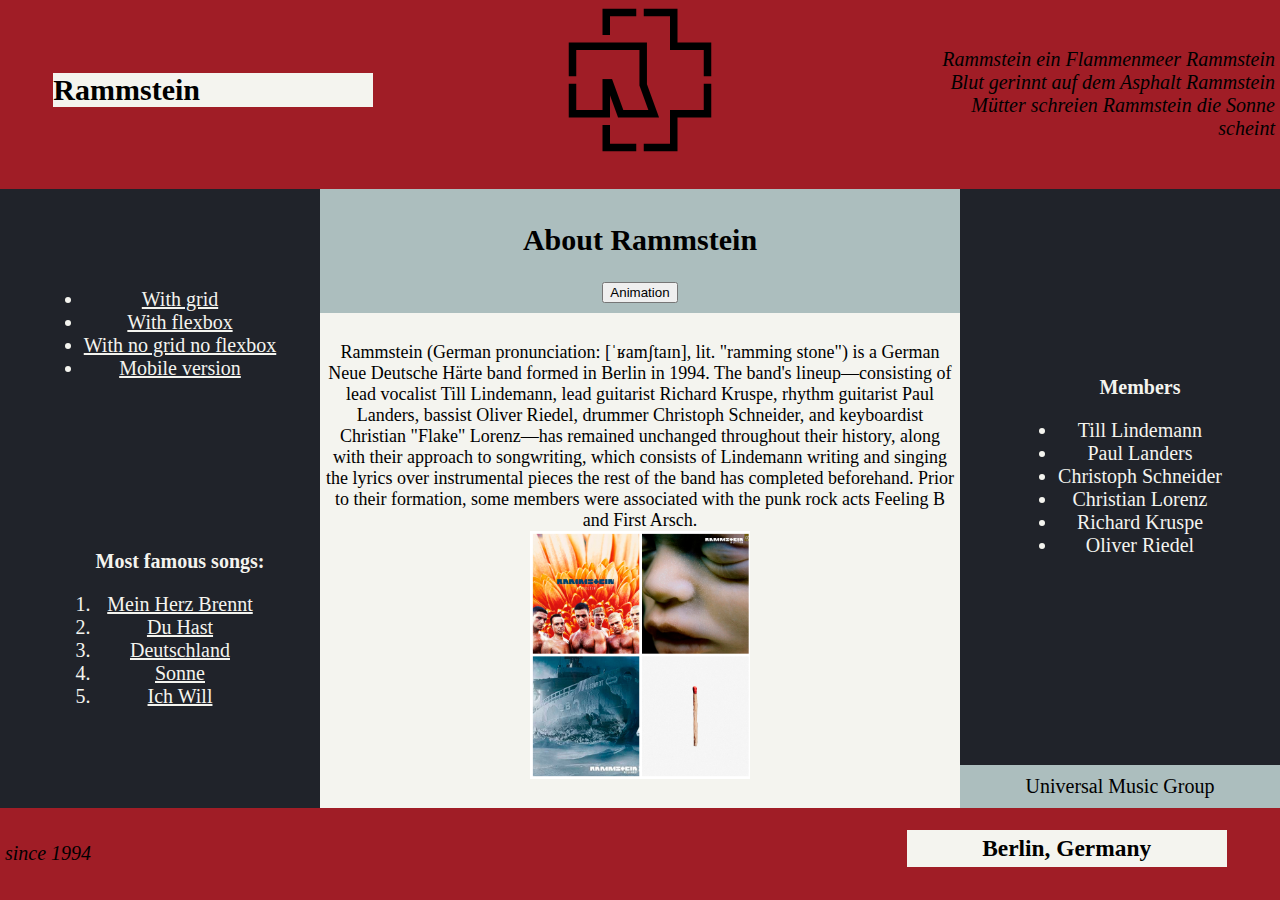
<file: index.html>
<html>
	<head>
        <link href="style.css" rel="stylesheet" type="text/css" />
        <link
            href="http://fonts.googleapis.com/css?family=Open+Sans"
            rel="stylesheet"
            type="text/css" />
		 
		<title>Rammstein</title>
		<meta charset="utf-8">
		<meta name="viewport" content="width=device-width, initial-scale=1.0">
		<meta name="description" content="Rammstein">
	</head>
	<body>
		
		<div id="grid">
			<div class = "blocks" id = "block1">
				<img id = "logo" src = "images/Rammstein_logo_2.svg.png"/>
				<div id="formContainerblock1"></div>
				<div id="ulContainerblock1"></div>
			</div>
			
			<h2 id = "box1">Rammstein</h2>
			
			<i id = "text1">
				Rammstein ein Flammenmeer
				Rammstein Blut gerinnt auf dem Asphalt
				Rammstein Mütter schreien
				Rammstein die Sonne scheint
			</i>	
			
			
			<div class = "blocks" id = "block2">
				
				<ul>
					<p>
						<a href="index-grid.html"><li>With grid</li></a>
						<a href="index-flexbox.html"><li>With flexbox</li></a>
						<a href="index-nogrid-noflex.html"><li>With no grid no flexbox</li></a>
                        <a href="index2.html"><li>Mobile version</li></a>
					</p>
				</ul>
				<ol>
					<strong>Most famous songs:</strong>
					
					<p>
						<a href = "mein-herz-brennt.html"><li>Mein Herz Brennt</li></a>
						<a href="du-hast.html"><li>Du Hast</li></a>
						<a href="deutschland.html"><li>Deutschland</li></a>
						<a href="sonne.html"><li>Sonne</li></a>
						<a href="ich-will.html"><li>Ich Will</li></a>
					</p>
					
				</ol>

			</div>
			<div class = "blocks" id = "block3">
				<h2>About Rammstein</h2>
				<button id="animBtn">Animation</button>
			</div>
			<div class = "blocks" id = "block4">
				<ul>
					<strong>Members</strong>
					<p>
						<li>Till Lindemann</li>
						<li>Paul Landers</li>
						<li>Christoph Schneider</li>
						<li>Christian Lorenz</li>
						<li>Richard Kruspe</li>
						<li>Oliver Riedel</li>
					</p>
				</ul>
	
			</div>
			<div class = "blocks block5" id = "output">
				<div class="work" id="work">
					<div id="controls"></div>
					<div class="forBtn">
						<button id="playBtn">Play</button>
				<button id="reloadBtn">Reload</button>
				  <button id="closeBtn">Close</button>
					</div>
					<div class="anim" id="anim"><div id="circle_start"></div>
					<div class="line1">
						<div class="quadrant1"></div>
						<div class="quadrant2"></div>
					</div>
					<div class="line2">
						<div class="quadrant3"></div>
						<div class="quadrant4"></div>
					</div>
					</div>
				  </div>
				  <div id="textin5">
					Rammstein (German pronunciation: [ˈʁamʃtaɪn],
					lit. "ramming stone") is a German Neue
					Deutsche Härte band formed in Berlin in 1994. The band's
					lineup—consisting of lead vocalist Till Lindemann,
					lead guitarist Richard Kruspe, rhythm
					guitarist Paul Landers, bassist Oliver Riedel,
					drummer Christoph Schneider, and keyboardist
					Christian "Flake" Lorenz—has remained unchanged
					throughout their history, along with their approach
					to songwriting, which consists of Lindemann
					writing and singing the lyrics over instrumental pieces
					the rest of the band has completed beforehand. Prior to
					their formation, some members were associated with
					the punk rock acts Feeling B and First Arsch.
				  </div>
				  <div id="mapin5">
					<map name="primary">
						<area shape = "rect" coords = "0,0,110,123.75" href="https://open.spotify.com/album/6HlDm9fzYxk4vkkr3YEvSv?autoplay=true" />
						<area shape = "rect" coords = "110, 0, 220, 123.5" href="https://open.spotify.com/album/1CtTTpKbHU8KbHRB4LmBbv?autoplay=true" />
						<area shape = "rect" coords = "0, 123.5, 110, 247.5" href="https://open.spotify.com/album/3PrS5X3QNdDUlBIE4bz6J2?autoplay=true"/>
						<area shape = "rect" coords = "110, 123.5, 220, 247.5" href="https://open.spotify.com/album/1LoyJQVHPLHE3fCCS8Juek?autoplay=true"/>
					</map>
					<img id = "album" usemap="#primary" src="images/2gTUCYwQshCCxmhugNn6aK.jpg"/>
				  </div>
				

			</div>
			<div class = "blocks" id = "block6">
				<div>Universal Music Group</div>
				
			</div>
			<div class = "blocks" id = "block7">
				</div>
				<i id = "text2">
					since 1994
				</i>
				
				<h3 id = "box2">
					Berlin, Germany
				</h3>
			</div>
		
			<script defer src="script.js"></script>
		
	</body>
</html>
</file>
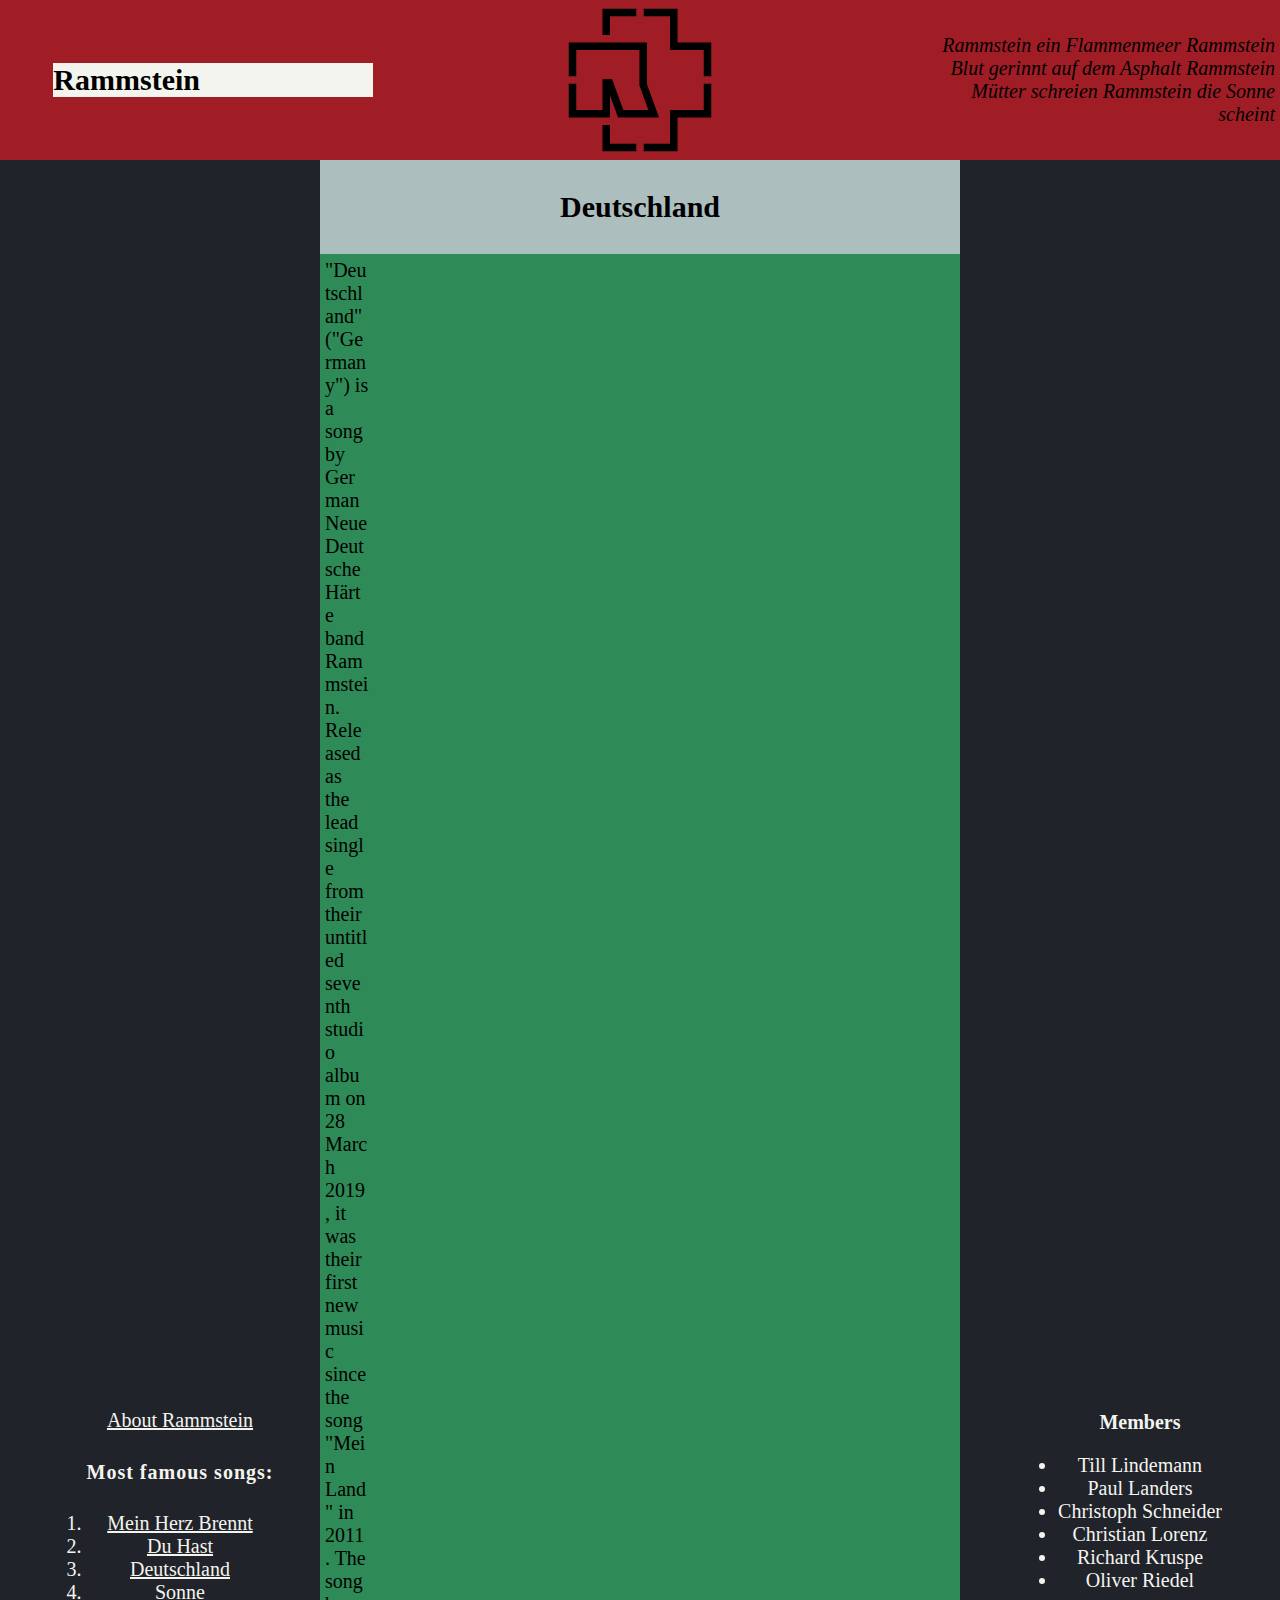
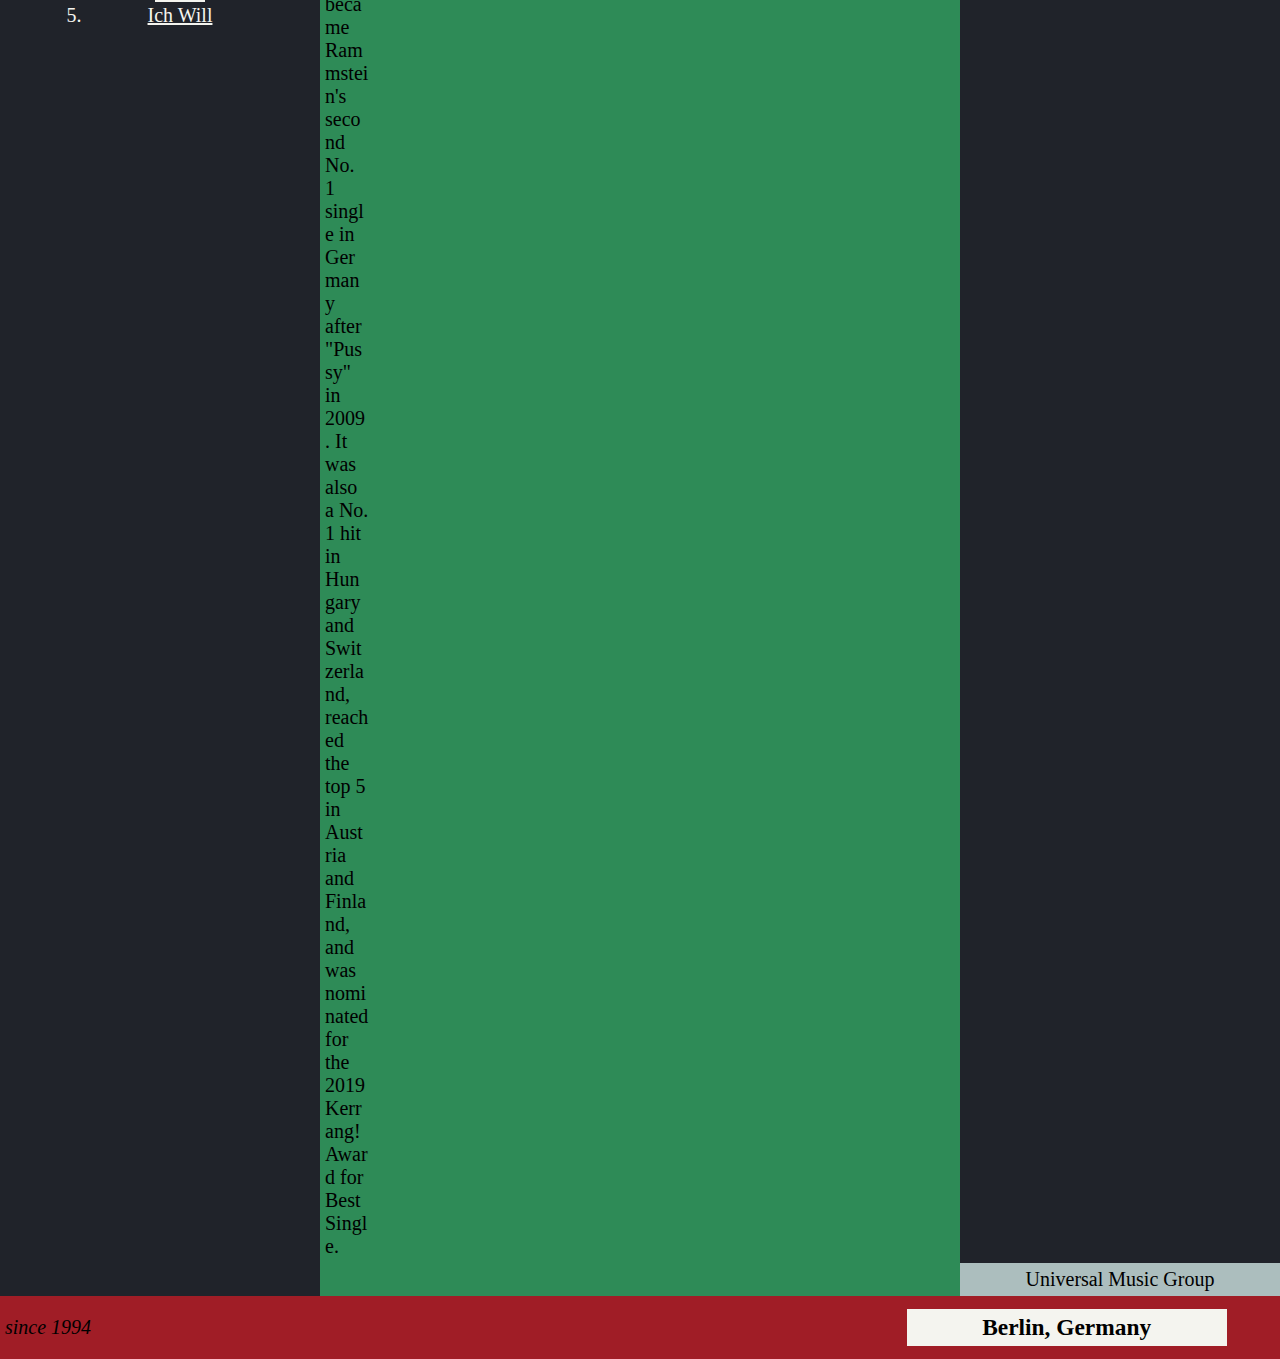
<file: deutschland.html>
<html>
	<head>
        <link href="style.css" rel="stylesheet" type="text/css" />
        <link
            href="http://fonts.googleapis.com/css?family=Open+Sans"
            rel="stylesheet"
            type="text/css" />
		 
		<title>Rammstein</title>
		<meta charset="utf-8">
		<meta name="description" content="Rammstein">
	</head>
	<body>
		<div id="grid">
			<div class = "blocks" id = "block1">
				<img id = "logo" src = "images/Rammstein_logo_2.svg.png"/>
			</div>
			
			<h2 id = "box1">Rammstein</h2>
			
			<i id = "text1">
				Rammstein ein Flammenmeer
				Rammstein Blut gerinnt auf dem Asphalt
				Rammstein Mütter schreien
				Rammstein die Sonne scheint
			</i>	
			
			
			<div class = "blocks" id = "block2">
				
				<ol>
                    <a href="index.html">About Rammstein</a>

					<p><strong>Most famous songs:</strong></p>
					<p>
						<a href = "mein-herz-brennt.html"><li>Mein Herz Brennt</li></a>
						<a href="du-hast.html"><li>Du Hast</li></a>
						<a href="deutschland.html"><li>Deutschland</li></a>
						<a href="sonne.html"><li>Sonne</li></a>
						<a href="ich-will.html"><li>Ich Will</li></a>
					</p>
					
				</ol>
			</div>
			<div class = "blocks" id = "block3"><h2>Deutschland</h2></div>
			<div class = "blocks" id = "block4">
				<ul>
					<strong>Members</strong>
					<p>
						<li>Till Lindemann</li>
						<li>Paul Landers</li>
						<li>Christoph Schneider</li>
						<li>Christian Lorenz</li>
						<li>Richard Kruspe</li>
						<li>Oliver Riedel</li>
					</p>
				</ul>
			</div>
			<div class = "blocks" id = "block5">"Deutschland" ("Germany") is a song by German Neue Deutsche Härte band Rammstein. Released as the lead single from their untitled seventh studio album on 28 March 2019, it was their first new music since the song "Mein Land" in 2011.

                The song became Rammstein's second No. 1 single in Germany after "Pussy" in 2009. It was also a No. 1 hit in Hungary and Switzerland, reached the top 5 in Austria and Finland, and was nominated for the 2019 Kerrang! Award for Best Single.</div>
			<div class = "blocks" id = "block6">Universal Music Group</div>
			<div class = "blocks" id = "block7">
				
			</div>
			<i id = "text2">
				since 1994
			</i>
			
			<h3 id = "box2">
				Berlin, Germany
			</h3>
		</div>
	</body>
</html>
</file>
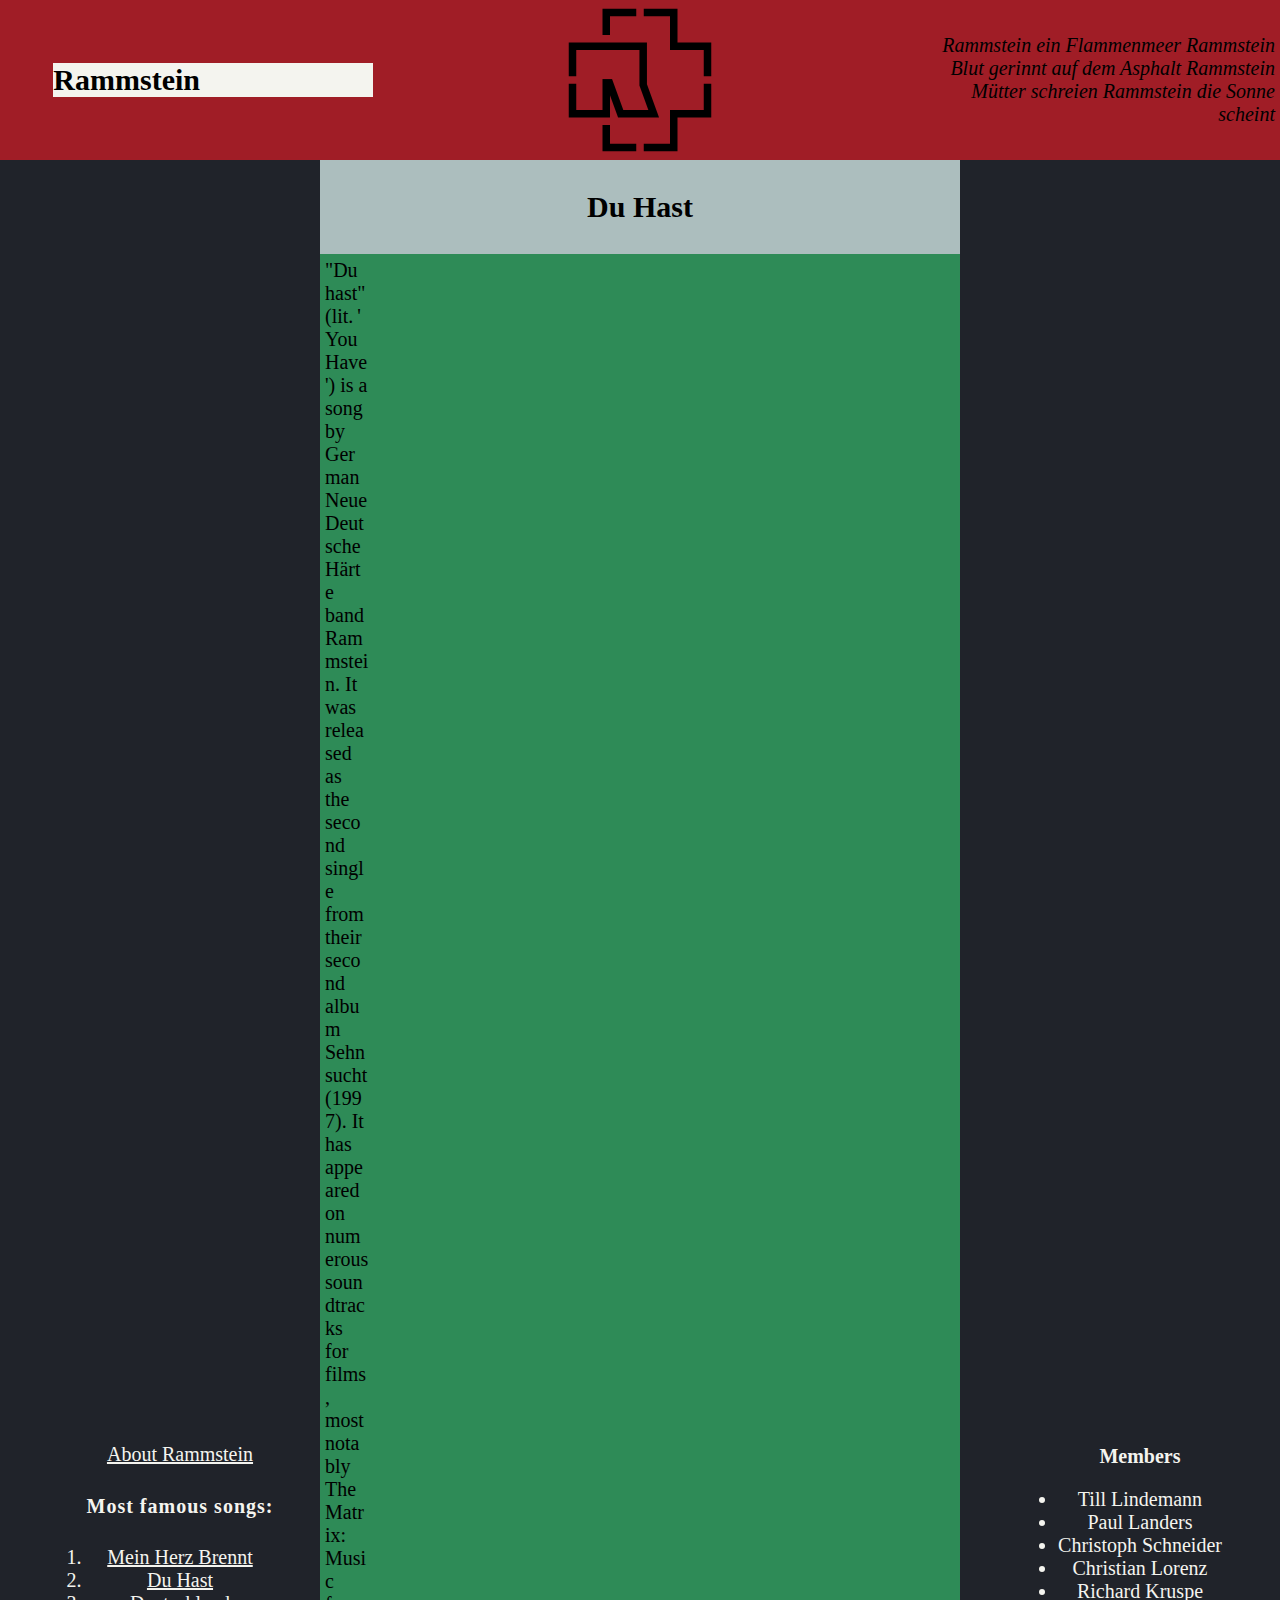
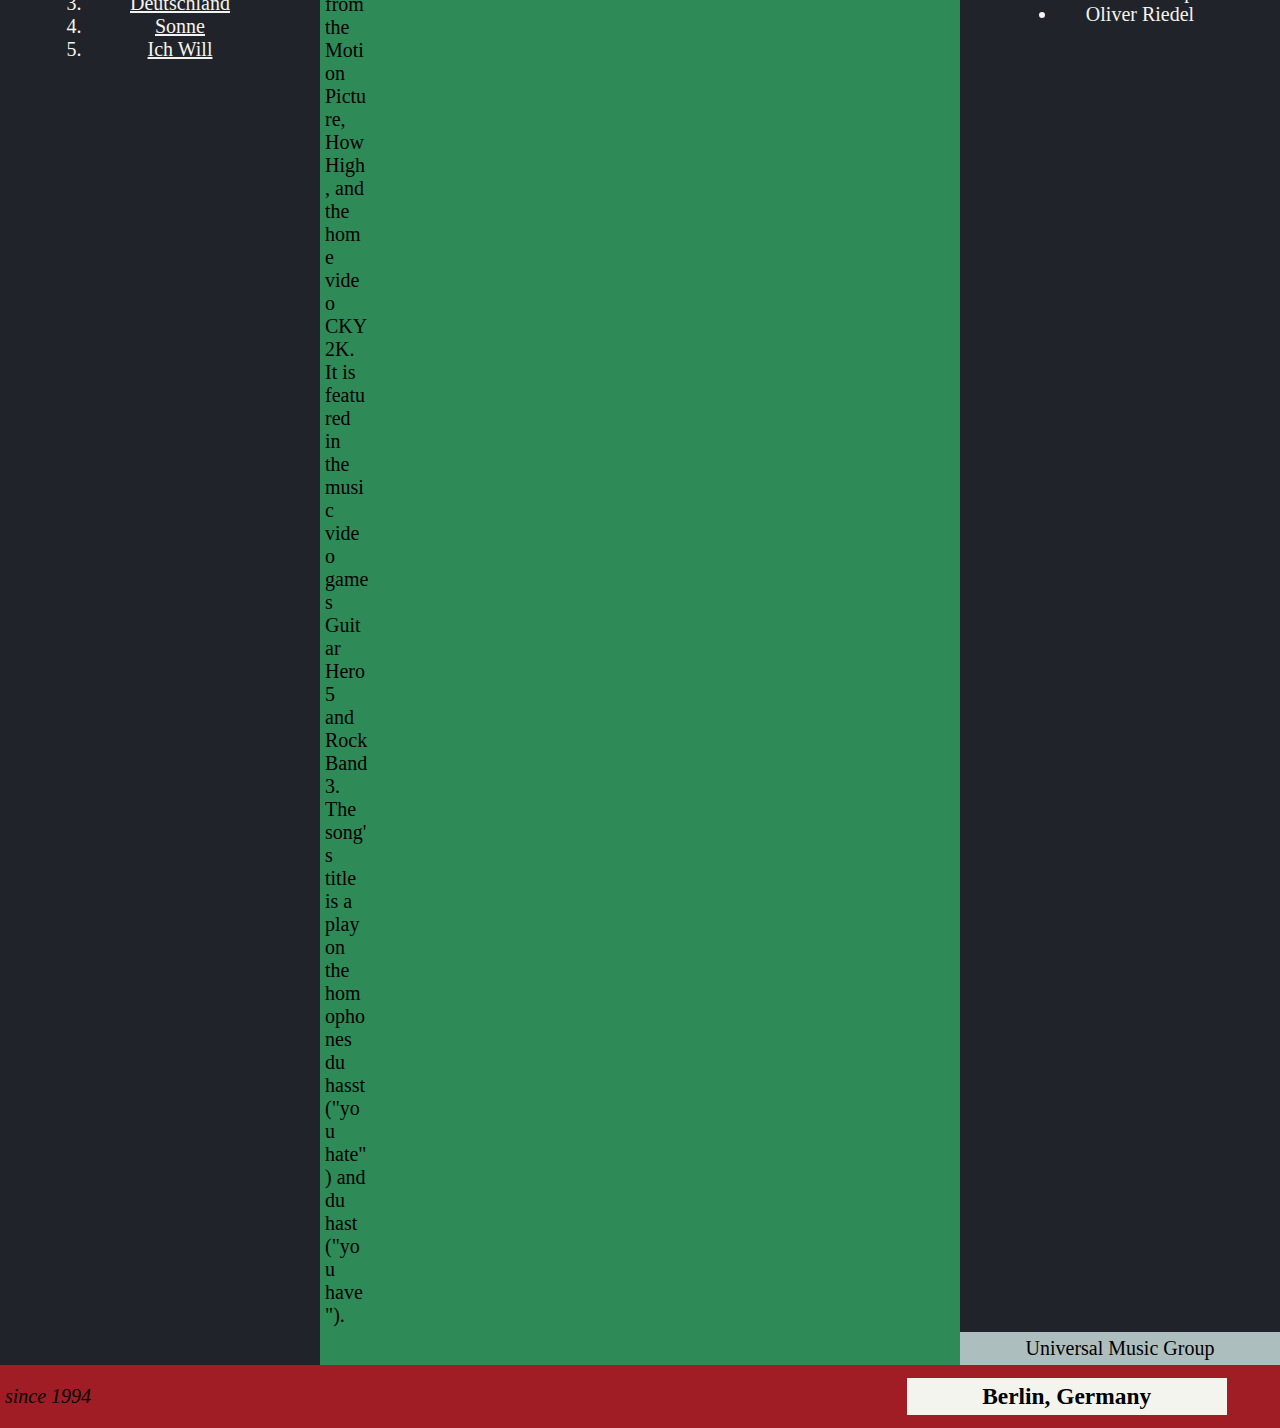
<file: du-hast.html>
<html>
	<head>
        <link href="style.css" rel="stylesheet" type="text/css" />
        <link
            href="http://fonts.googleapis.com/css?family=Open+Sans"
            rel="stylesheet"
            type="text/css" />
		 
		<title>Rammstein</title>
		<meta charset="utf-8">
		<meta name="description" content="Rammstein">
	</head>
	<body>
		<div id="grid">
			<div class = "blocks" id = "block1">
				<img id = "logo" src = "images/Rammstein_logo_2.svg.png"/>
			</div>
			
			<h2 id = "box1">Rammstein</h2>
			
			<i id = "text1">
				Rammstein ein Flammenmeer
				Rammstein Blut gerinnt auf dem Asphalt
				Rammstein Mütter schreien
				Rammstein die Sonne scheint
			</i>	
			
			
			<div class = "blocks" id = "block2">
				
				<ol>
                    <a href="index.html">About Rammstein</a>

					<p><strong>Most famous songs:</strong></p>
					<p>
						<a href = "mein-herz-brennt.html"><li>Mein Herz Brennt</li></a>
						<a href="du-hast.html"><li>Du Hast</li></a>
						<a href="deutschland.html"><li>Deutschland</li></a>
						<a href="sonne.html"><li>Sonne</li></a>
						<a href="ich-will.html"><li>Ich Will</li></a>
					</p>
					
				</ol>
			</div>
			<div class = "blocks" id = "block3"><h2>Du Hast</h2></div>
			<div class = "blocks" id = "block4">
				<ul>
					<strong>Members</strong>
					<p>
						<li>Till Lindemann</li>
						<li>Paul Landers</li>
						<li>Christoph Schneider</li>
						<li>Christian Lorenz</li>
						<li>Richard Kruspe</li>
						<li>Oliver Riedel</li>
					</p>
				</ul>
			</div>
			<div class = "blocks" id = "block5">"Du hast" (lit. 'You Have') is a song by German Neue Deutsche Härte band Rammstein. It was released as the second single from their second album Sehnsucht (1997). It has appeared on numerous soundtracks for films, most notably The Matrix: Music from the Motion Picture, How High, and the home video CKY2K. It is featured in the music video games Guitar Hero 5 and Rock Band 3. The song's title is a play on the homophones du hasst ("you hate") and du hast ("you have").</div>
			<div class = "blocks" id = "block6">Universal Music Group</div>
			<div class = "blocks" id = "block7">
				
			</div>
			<i id = "text2">
				since 1994
			</i>
			
			<h3 id = "box2">
				Berlin, Germany
			</h3>
		</div>
	</body>
</html>
</file>
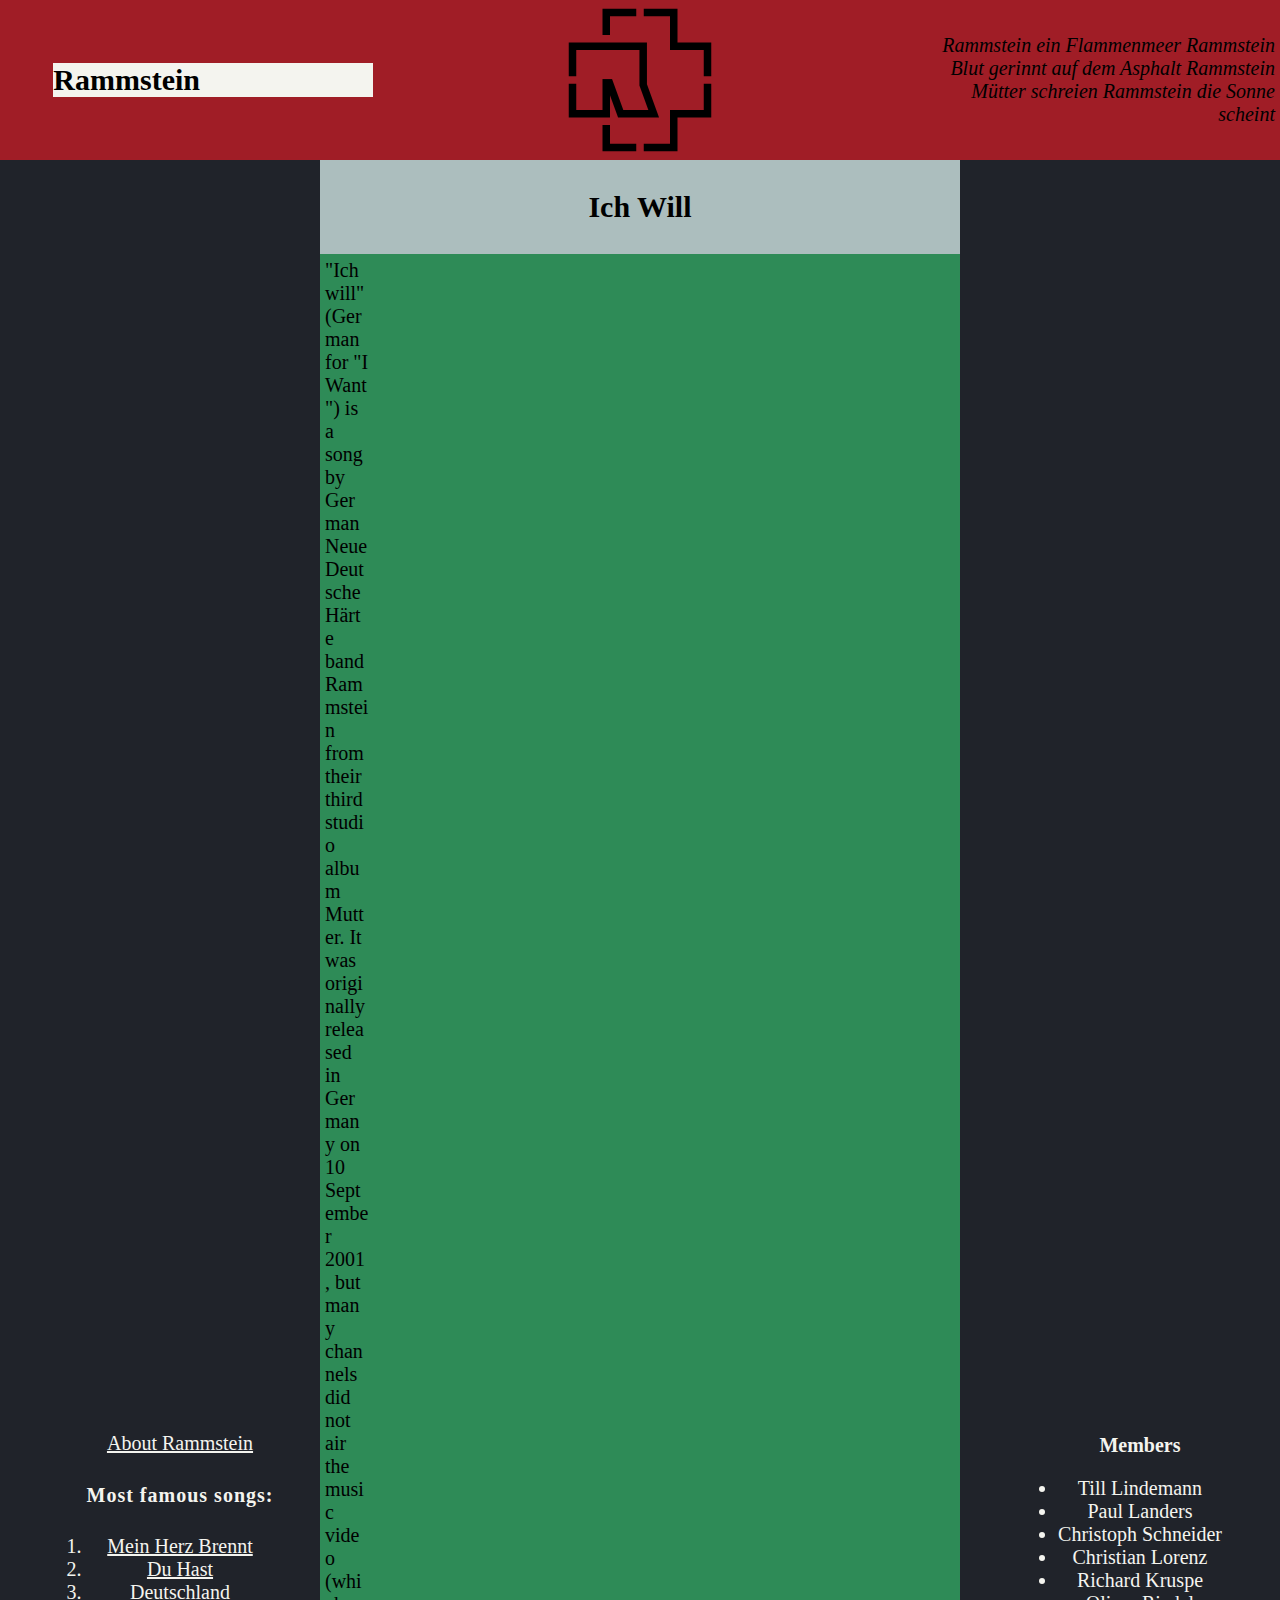
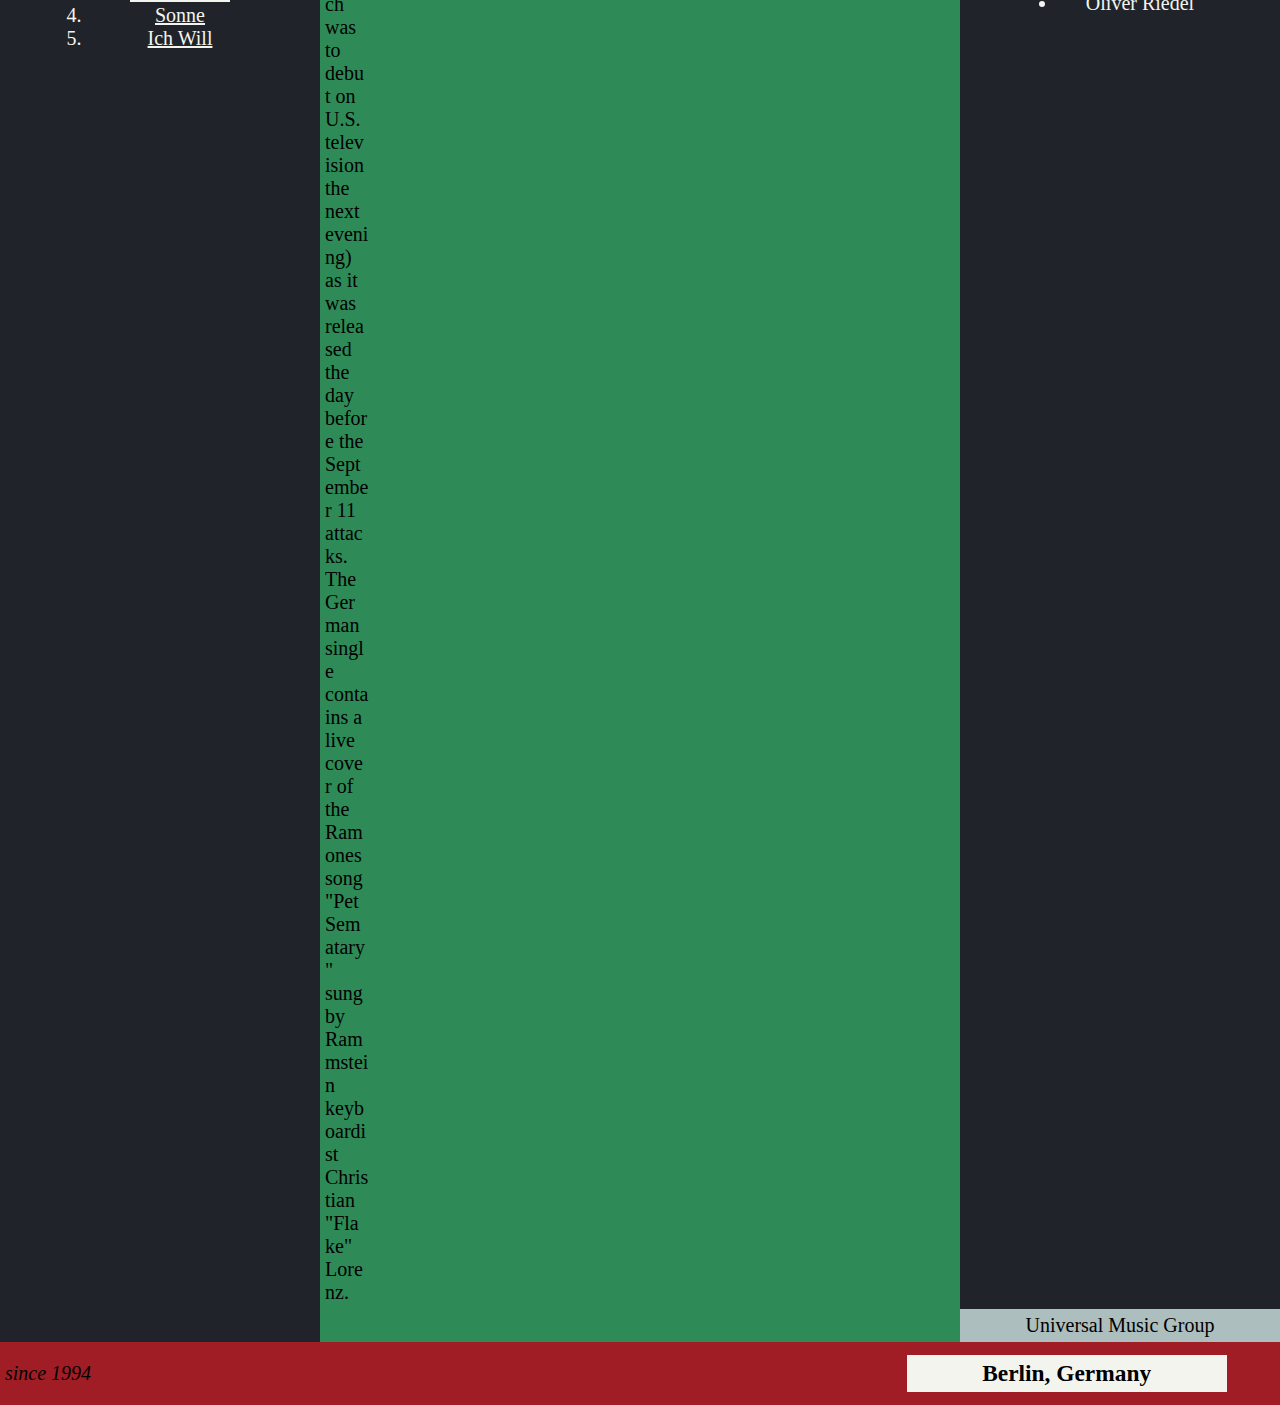
<file: ich-will.html>
<html>
	<head>
        <link href="style.css" rel="stylesheet" type="text/css" />
        <link
            href="http://fonts.googleapis.com/css?family=Open+Sans"
            rel="stylesheet"
            type="text/css" />
		 
		<title>Rammstein</title>
		<meta charset="utf-8">
		<meta name="description" content="Rammstein">
	</head>
	<body>
		<div id="grid">
			<div class = "blocks" id = "block1">
				<img id = "logo" src = "images/Rammstein_logo_2.svg.png"/>
			</div>
			
			<h2 id = "box1">Rammstein</h2>
			
			<i id = "text1">
				Rammstein ein Flammenmeer
				Rammstein Blut gerinnt auf dem Asphalt
				Rammstein Mütter schreien
				Rammstein die Sonne scheint
			</i>	
			
			
			<div class = "blocks" id = "block2">
				
				<ol>
                    <a href="index.html">About Rammstein</a>

					<p><strong>Most famous songs:</strong></p>
					<p>
						<a href = "mein-herz-brennt.html"><li>Mein Herz Brennt</li></a>
						<a href="du-hast.html"><li>Du Hast</li></a>
						<a href="deutschland.html"><li>Deutschland</li></a>
						<a href="sonne.html"><li>Sonne</li></a>
						<a href="ich-will.html"><li>Ich Will</li></a>
					</p>
					
				</ol>
			</div>
			<div class = "blocks" id = "block3"><h2>Ich Will</h2></div>
			<div class = "blocks" id = "block4">
				<ul>
					<strong>Members</strong>
					<p>
						<li>Till Lindemann</li>
						<li>Paul Landers</li>
						<li>Christoph Schneider</li>
						<li>Christian Lorenz</li>
						<li>Richard Kruspe</li>
						<li>Oliver Riedel</li>
					</p>
				</ul>
			</div>
			<div class = "blocks" id = "block5">"Ich will" (German for "I Want") is a song by German Neue Deutsche Härte band Rammstein from their third studio album Mutter. It was originally released in Germany on 10 September 2001, but many channels did not air the music video (which was to debut on U.S. television the next evening) as it was released the day before the September 11 attacks. The German single contains a live cover of the Ramones song "Pet Sematary" sung by Rammstein keyboardist Christian "Flake" Lorenz.</div>
			<div class = "blocks" id = "block6">Universal Music Group</div>
			<div class = "blocks" id = "block7">
				
			</div>
			<i id = "text2">
				since 1994
			</i>
			
			<h3 id = "box2">
				Berlin, Germany
			</h3>
		</div>
	</body>
</html>
</file>
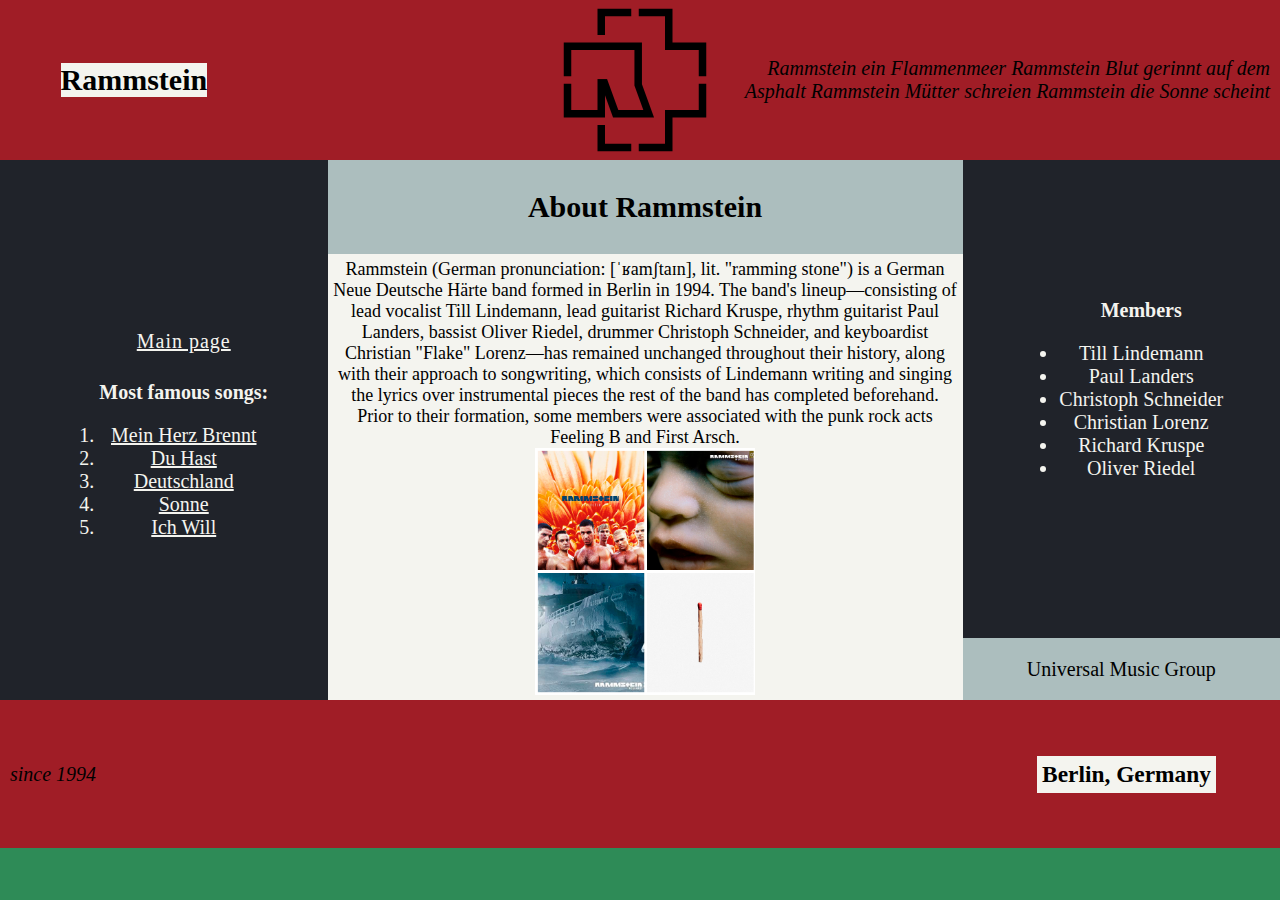
<file: index-flexbox.html>
<html>
	<head>
        <link href="flexbox-style.css" rel="stylesheet" type="text/css" />
        <link
            href="http://fonts.googleapis.com/css?family=Open+Sans"
            rel="stylesheet"
            type="text/css" />
		 
		<title>Rammstein</title>
		<meta charset="utf-8">
		<meta name="description" content="Rammstein">
	</head>
	<body>
        <div class = "blocks" id = "block1">
            <div id = "forbox">
                <h2 id = "box1">Rammstein</h2>
            </div>
            
            <img id = "logo" src = "images/Rammstein_logo_2.svg.png"/>
            <i id = "text1">
                Rammstein ein Flammenmeer
                Rammstein Blut gerinnt auf dem Asphalt
                Rammstein Mütter schreien
                Rammstein die Sonne scheint
            </i>	
        </div>
        
        <div class = "flexrow">
            <div class = "blocks" id = "block2">
                
                <ol>
                    <p><a href="index.html">Main page</a></p>
                    
                    <strong>Most famous songs:</strong>
                    <p>
                        
                        <a href = "mein-herz-brennt.html"><li>Mein Herz Brennt</li></a>
                        <a href="du-hast.html"><li>Du Hast</li></a>
                        <a href="deutschland.html"><li>Deutschland</li></a>
                        <a href="sonne.html"><li>Sonne</li></a>
                        <a href="ich-will.html"><li>Ich Will</li></a>
                    </p>
                    
                </ol>
            </div>
            <div class = "flexcolumn" id = "middle">
                <div class = "blocks" id = "block3"><h2>About Rammstein</h2></div>
                <div class = "blocks" id = "block5">Rammstein (German pronunciation: [ˈʁamʃtaɪn], lit. "ramming stone") is a German Neue Deutsche Härte band formed in Berlin in 1994. The band's lineup—consisting of lead vocalist Till Lindemann, lead guitarist Richard Kruspe, rhythm guitarist Paul Landers, bassist Oliver Riedel, drummer Christoph Schneider, and keyboardist Christian "Flake" Lorenz—has remained unchanged throughout their history, along with their approach to songwriting, which consists of Lindemann writing and singing the lyrics over instrumental pieces the rest of the band has completed beforehand. Prior to their formation, some members were associated with the punk rock acts Feeling B and First Arsch.
                    
                    <map name="primary">
                        <area shape = "rect" coords = "0,0,110,123.75" href="https://open.spotify.com/album/6HlDm9fzYxk4vkkr3YEvSv?autoplay=true" />
                        <area shape = "rect" coords = "110, 0, 220, 123.5" href="https://open.spotify.com/album/1CtTTpKbHU8KbHRB4LmBbv?autoplay=true" />
                        <area shape = "rect" coords = "0, 123.5, 110, 247.5" href="https://open.spotify.com/album/3PrS5X3QNdDUlBIE4bz6J2?autoplay=true"/>
                        <area shape = "rect" coords = "110, 123.5, 220, 247.5" href="https://open.spotify.com/album/1LoyJQVHPLHE3fCCS8Juek?autoplay=true"/>
                    </map>
                    <img id = "album" usemap="#primary" src="images/2gTUCYwQshCCxmhugNn6aK.jpg"/>
                </div>
            </div>
            <div class = "flexcolumn" id = "last">
                <div class = "blocks" id = "block4">
                        <ul>
                            <strong>Members</strong>
                            <p>
                                <li>Till Lindemann</li>
                                <li>Paul Landers</li>
                                <li>Christoph Schneider</li>
                                <li>Christian Lorenz</li>
                                <li>Richard Kruspe</li>
                                <li>Oliver Riedel</li>
                            </p>
                        </ul>
                </div>
                <div class = "blocks" id = "block6">Universal Music Group</div>
            </div>
        </div>
        <div class = "blocks" id = "block7">
            <i id = "text2">
                since 1994
            </i>
            
            <h3 id = "box2">
                Berlin, Germany
            </h3>
        </div>
        
	</body>
</html>
</file>
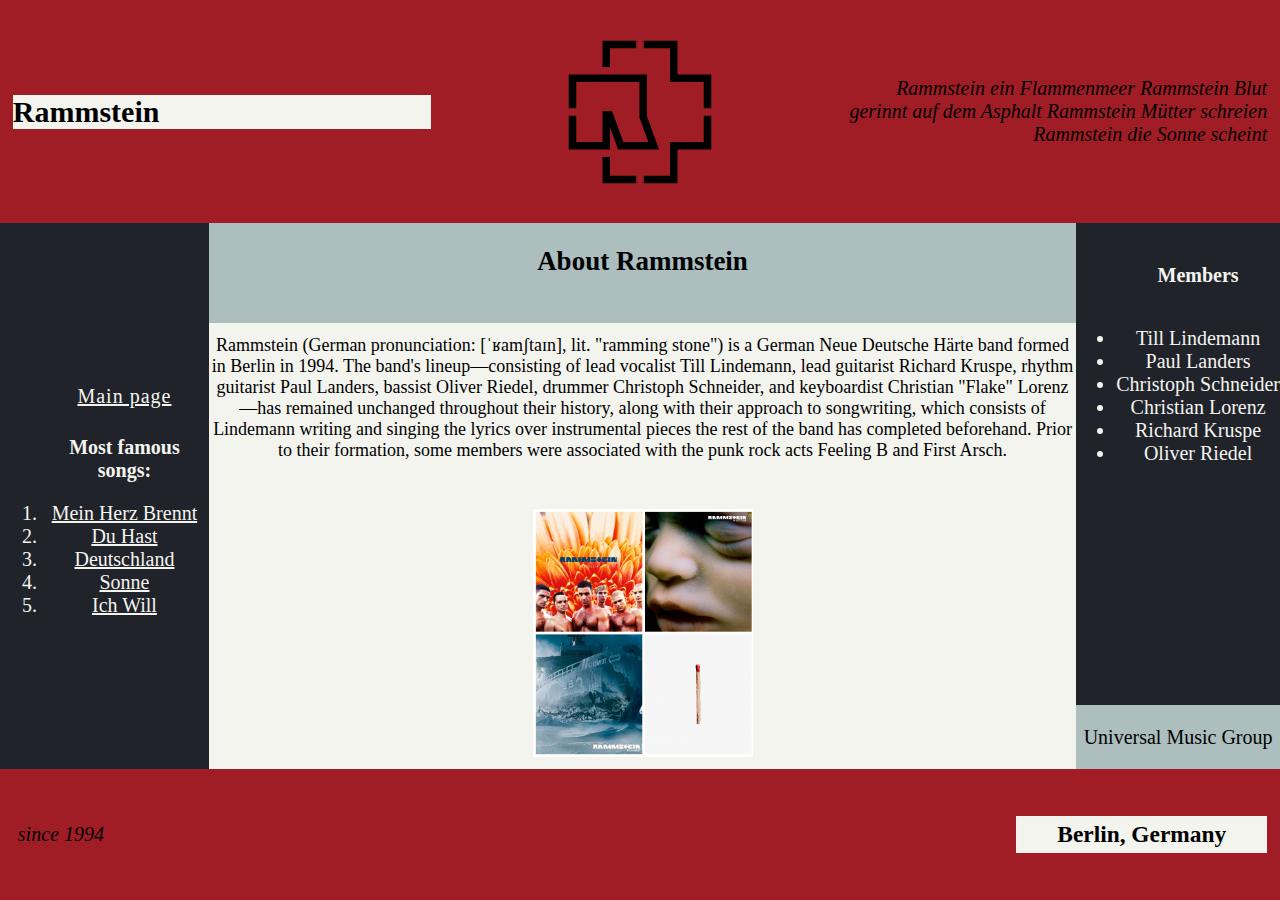
<file: index-grid.html>
<html>
	<head>
        <link href="grid-style.css" rel="stylesheet" type="text/css" />
        <link
            href="http://fonts.googleapis.com/css?family=Open+Sans"
            rel="stylesheet"
            type="text/css" />
		 
		<title>Rammstein</title>
		<meta charset="utf-8">
		<meta name="description" content="Rammstein">
	</head>
	<body>
		<div id="grid">
			<div class = "blocks" id = "block1">
                <h2 id = "box1">Rammstein</h2>
				<img id = "logo" src = "images/Rammstein_logo_2.svg.png"/>
                <i id = "text1">
                    Rammstein ein Flammenmeer
                    Rammstein Blut gerinnt auf dem Asphalt
                    Rammstein Mütter schreien
                    Rammstein die Sonne scheint
                </i>	
			</div>
			
			
			<div class = "blocks" id = "block2">
				<ol>
					<p><a href="index.html">Main page</a></p>
					<strong>Most famous songs:</strong>
					<p>
						<a href = "mein-herz-brennt.html"><li>Mein Herz Brennt</li></a>
						<a href="du-hast.html"><li>Du Hast</li></a>
						<a href="deutschland.html"><li>Deutschland</li></a>
						<a href="sonne.html"><li>Sonne</li></a>
						<a href="ich-will.html"><li>Ich Will</li></a>
					</p>
					
				</ol>
			</div>
			
			<div class = "blocks" id = "block4">
				<ul>
					<strong>Members</strong>
					<p>
						<li>Till Lindemann</li>
						<li>Paul Landers</li>
						<li>Christoph Schneider</li>
						<li>Christian Lorenz</li>
						<li>Richard Kruspe</li>
						<li>Oliver Riedel</li>
					</p>
				</ul>
                <div class = "blocks" id = "block6">Universal Music Group</div>
			</div>
			<div class = "blocks" id = "block5">
                <div class = "blocks" id = "block3"><h2>About Rammstein</h2></div>
                Rammstein (German pronunciation: [ˈʁamʃtaɪn], lit. "ramming stone") is a German Neue Deutsche Härte band formed in Berlin in 1994. The band's lineup—consisting of lead vocalist Till Lindemann, lead guitarist Richard Kruspe, rhythm guitarist Paul Landers, bassist Oliver Riedel, drummer Christoph Schneider, and keyboardist Christian "Flake" Lorenz—has remained unchanged throughout their history, along with their approach to songwriting, which consists of Lindemann writing and singing the lyrics over instrumental pieces the rest of the band has completed beforehand. Prior to their formation, some members were associated with the punk rock acts Feeling B and First Arsch.
                <map name="primary">
                    <area shape = "rect" coords = "0,0,110,123.75" href="https://open.spotify.com/album/6HlDm9fzYxk4vkkr3YEvSv?autoplay=true" />
                    <area shape = "rect" coords = "110, 0, 220, 123.5" href="https://open.spotify.com/album/1CtTTpKbHU8KbHRB4LmBbv?autoplay=true" />
                    <area shape = "rect" coords = "0, 123.5, 110, 247.5" href="https://open.spotify.com/album/3PrS5X3QNdDUlBIE4bz6J2?autoplay=true"/>
                    <area shape = "rect" coords = "110, 123.5, 220, 247.5" href="https://open.spotify.com/album/1LoyJQVHPLHE3fCCS8Juek?autoplay=true"/>
                </map>
                <img id = "album" usemap="#primary" src="images/2gTUCYwQshCCxmhugNn6aK.jpg"/>
			</div>
			
			<div class = "blocks" id = "block7">
				<i id = "text2">
                    since 1994
                </i>
                
                <h3 id = "box2">
                    Berlin, Germany
                </h3>
			</div>
		</div>
	</body>
</html>
</file>
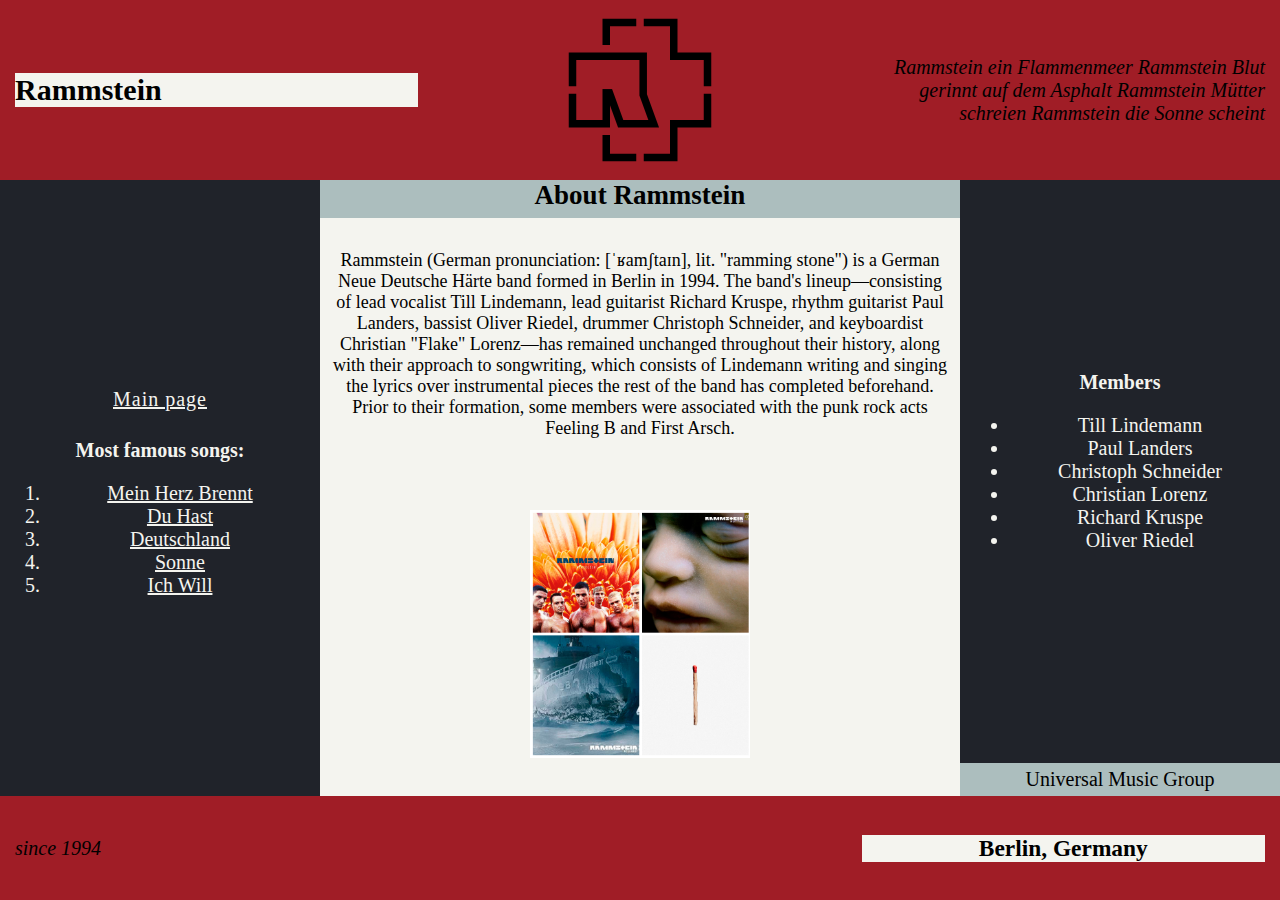
<file: index-nogrid-noflex.html>
<!DOCTYPE html>
<html>
<head>
    <link href="nogrid-noflex-style.css" rel="stylesheet" type="text/css" />
    <link href="http://fonts.googleapis.com/css?family=Open+Sans" rel="stylesheet" type="text/css" />
    <title>Rammstein</title>
    <meta charset="utf-8">
    <meta name="description" content="Rammstein">
</head>
<body>
    <table>
        <tr>
            <td colspan="3" id="block1" class="blocks">
                <table style="width: 100%;">
                    <tr>
                        <td style="width: 33%;"><h2 id="box1">Rammstein</h2></td>
                        <td style="width: 33%;"><img id="logo" src="images/Rammstein_logo_2.svg.png" /></td>
                        <td style="width: 33%;"><i id="text1">
                            Rammstein ein Flammenmeer
                            Rammstein Blut gerinnt auf dem Asphalt
                            Rammstein Mütter schreien
                            Rammstein die Sonne scheint
                        </i></td>
                    </tr>
                </table>
            </td>
        </tr>
        <tr>
            <td id="block2" class="blocks">
                <p><a href="index.html">Main page</a></p>
                <strong>Most famous songs:</strong>
                <ol>
                    <a href="mein-herz-brennt.html"><li>Mein Herz Brennt</li></a>
                    <a href="du-hast.html"><li>Du Hast</li></a>
                    <a href="deutschland.html"><li>Deutschland</li></a>
                    <a href="sonne.html"><li>Sonne</li></a>
                    <a href="ich-will.html"><li>Ich Will</li></a>
                </ol>
            </td>
            <td id="block5" class="blocks">
                <table id = "tablein5"> 
                    <tr style="vertical-align: top;">
                        <td id = "td3">
                            <div id="block3" class="blocks"><h2 id = "textin3">About Rammstein</h2></div>
                        </td>
                        
                    </tr>
                    <tr>
                        <td>
                            <div>
                                Rammstein (German pronunciation: [ˈʁamʃtaɪn], lit. "ramming stone") is a German Neue Deutsche Härte band formed in Berlin in 1994. The band's lineup—consisting of lead vocalist Till Lindemann, lead guitarist Richard Kruspe, rhythm guitarist Paul Landers, bassist Oliver Riedel, drummer Christoph Schneider, and keyboardist Christian "Flake" Lorenz—has remained unchanged throughout their history, along with their approach to songwriting, which consists of Lindemann writing and singing the lyrics over instrumental pieces the rest of the band has completed beforehand. Prior to their formation, some members were associated with the punk rock acts Feeling B and First Arsch.
                            </div>
                            
                        </td>
                    </tr>
                    <tr><td>
                        <div>
                            <map name="primary">
                                <area shape="rect" coords="0,0,110,123.75" href="https://open.spotify.com/album/6HlDm9fzYxk4vkkr3YEvSv?autoplay=true" />
                                <area shape="rect" coords="110, 0, 220, 123.5" href="https://open.spotify.com/album/1CtTTpKbHU8KbHRB4LmBbv?autoplay=true" />
                                <area shape="rect" coords="0, 123.5, 110, 247.5" href="https://open.spotify.com/album/3PrS5X3QNdDUlBIE4bz6J2?autoplay=true" />
                                <area shape="rect" coords="110, 123.5, 220, 247.5" href="https://open.spotify.com/album/1LoyJQVHPLHE3fCCS8Juek?autoplay=true" />
                            </map>
                            <img id="album" usemap="#primary" src="images/2gTUCYwQshCCxmhugNn6aK.jpg" />
                        </div>
                        
                    </td></tr>
                    
                </table>
                
                
            </td>
            <td id="block4" class="blocks">
                <table id="tablein4">
                    <tr id = "members">
                        <td rowspan="2">
                            <strong>Members</strong>
                        <ul>
                            <li>Till Lindemann</li>
                            <li>Paul Landers</li>
                            <li>Christoph Schneider</li>
                            <li>Christian Lorenz</li>
                            <li>Richard Kruspe</li>
                            <li>Oliver Riedel</li>
                        </ul>
                        </td>
                        
                    </tr>
                    <tfoot><tr>
                        <td rowspan="4" id="td4">
                            <div id="block6" class="blocks">Universal Music Group</div>
                        </td>
                        
                    </tr></tfoot>
                    
                </table>
                
            </td>
        </tr>
        <tr>
            <td colspan="3" id="block7" class="blocks">
                <table style="width: 100%;">
                    <td style="width: 33%;">
                        <i id ="text2">
                            since 1994
                        </i>
                    </td>
                    <td style="width: 33%;">
                        
                    </td>
                    <td style="width: 33%;">
                        <h3 id="box2">
                            Berlin, Germany
                        </h3>
                    </td>
                </table>
                
            </td>
        </tr>
    </table>
</body>
</html>
</file>
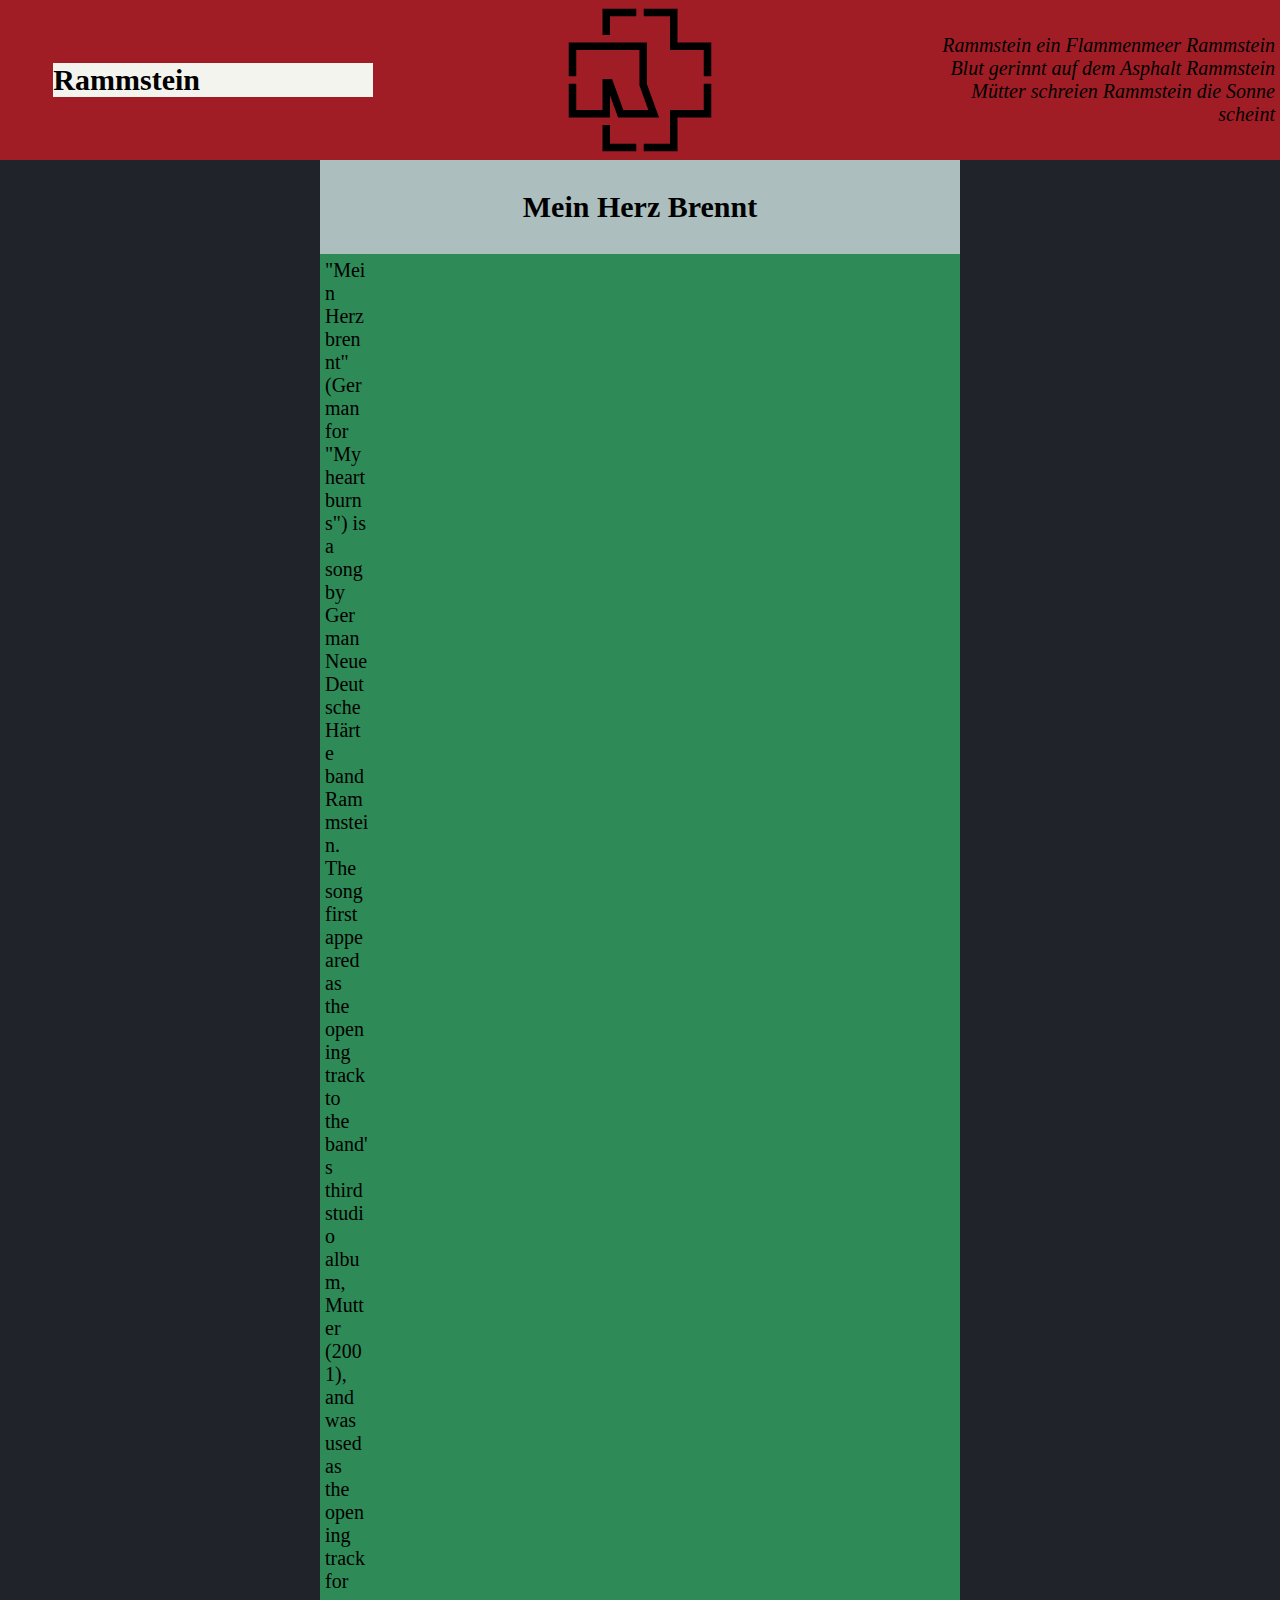
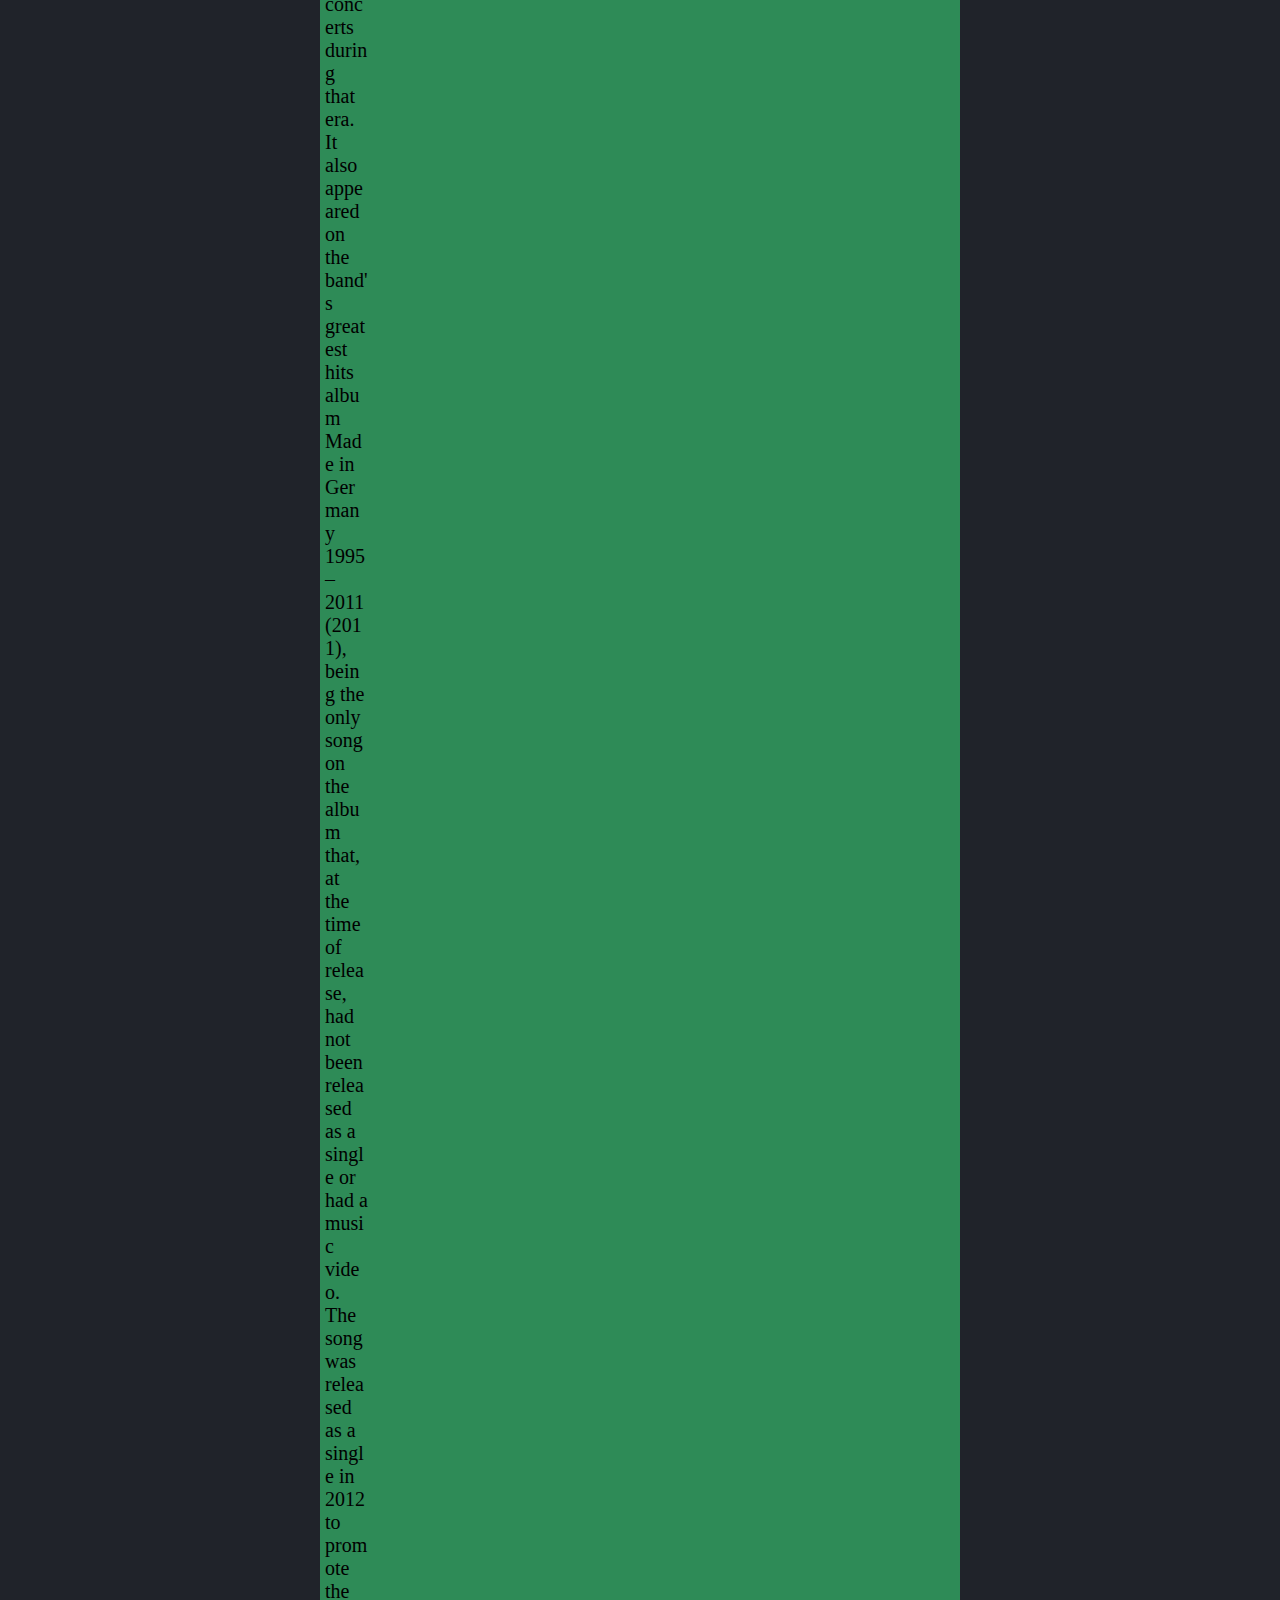
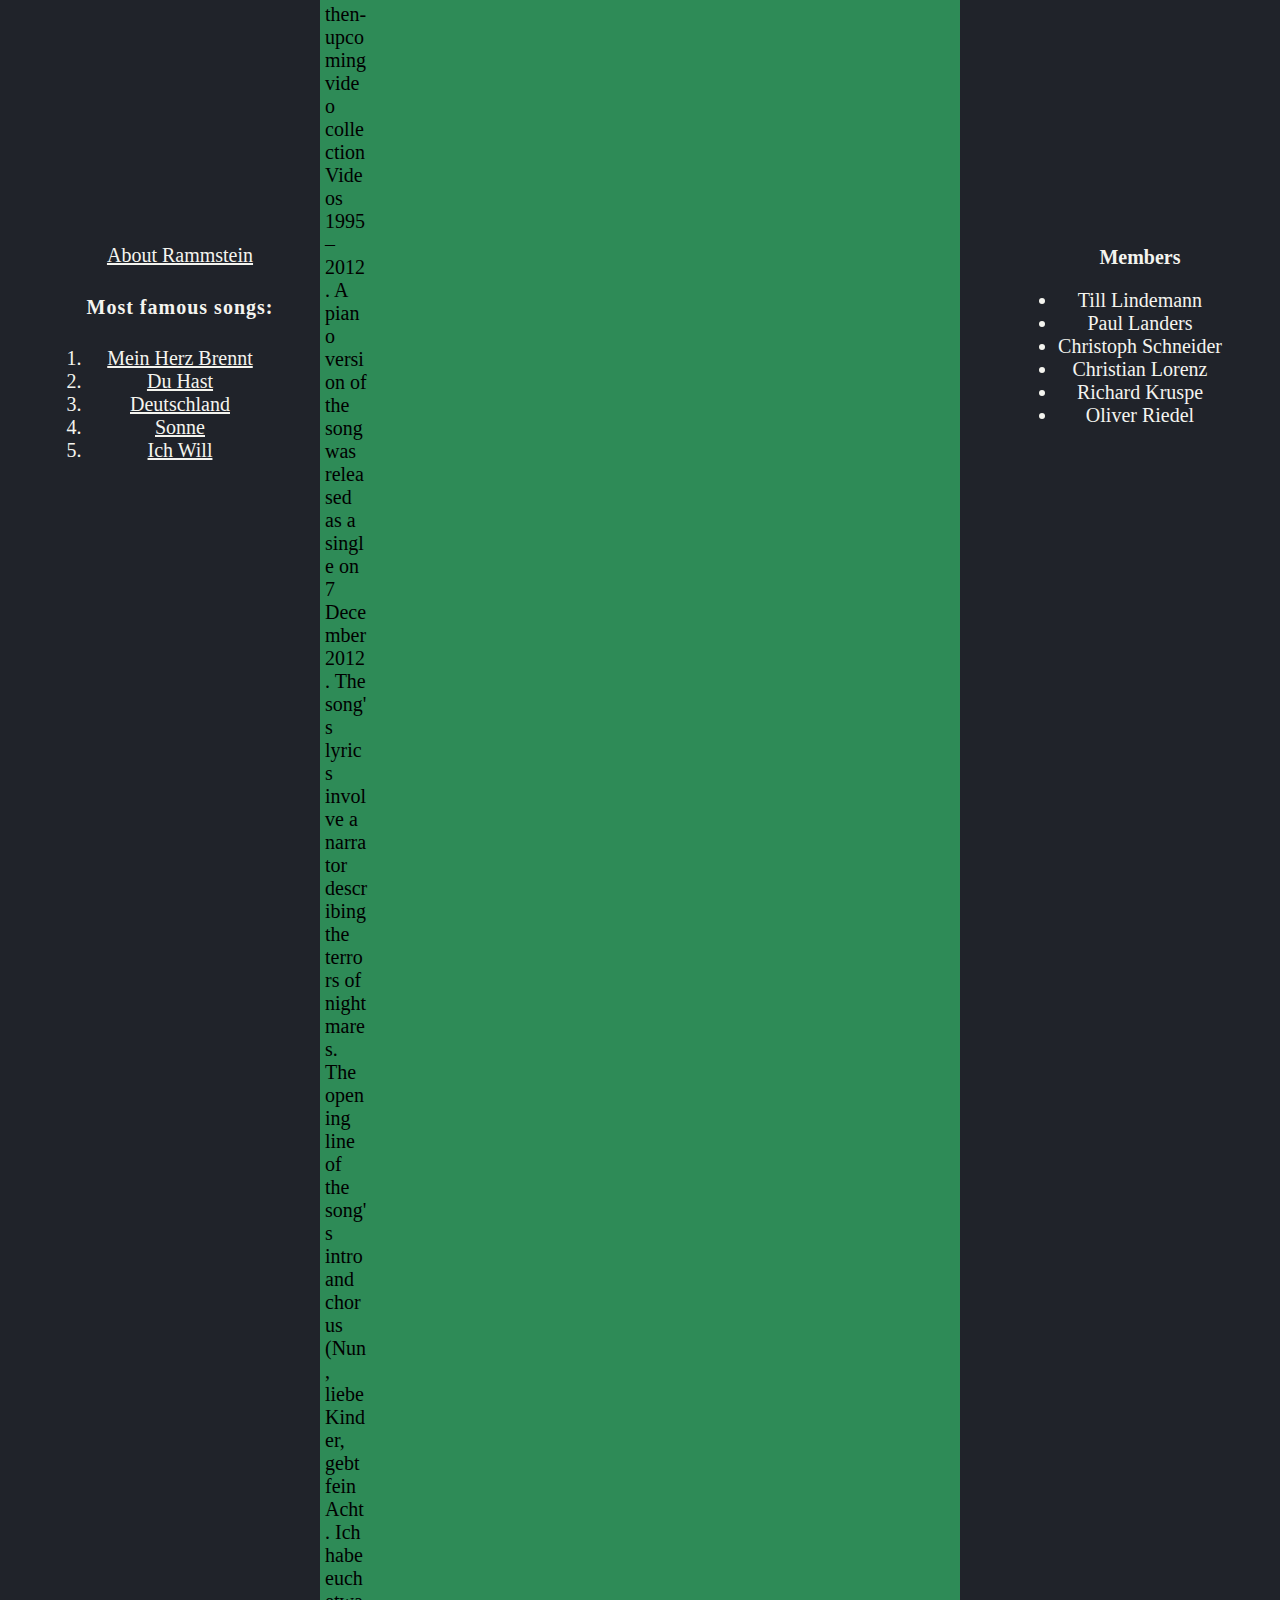
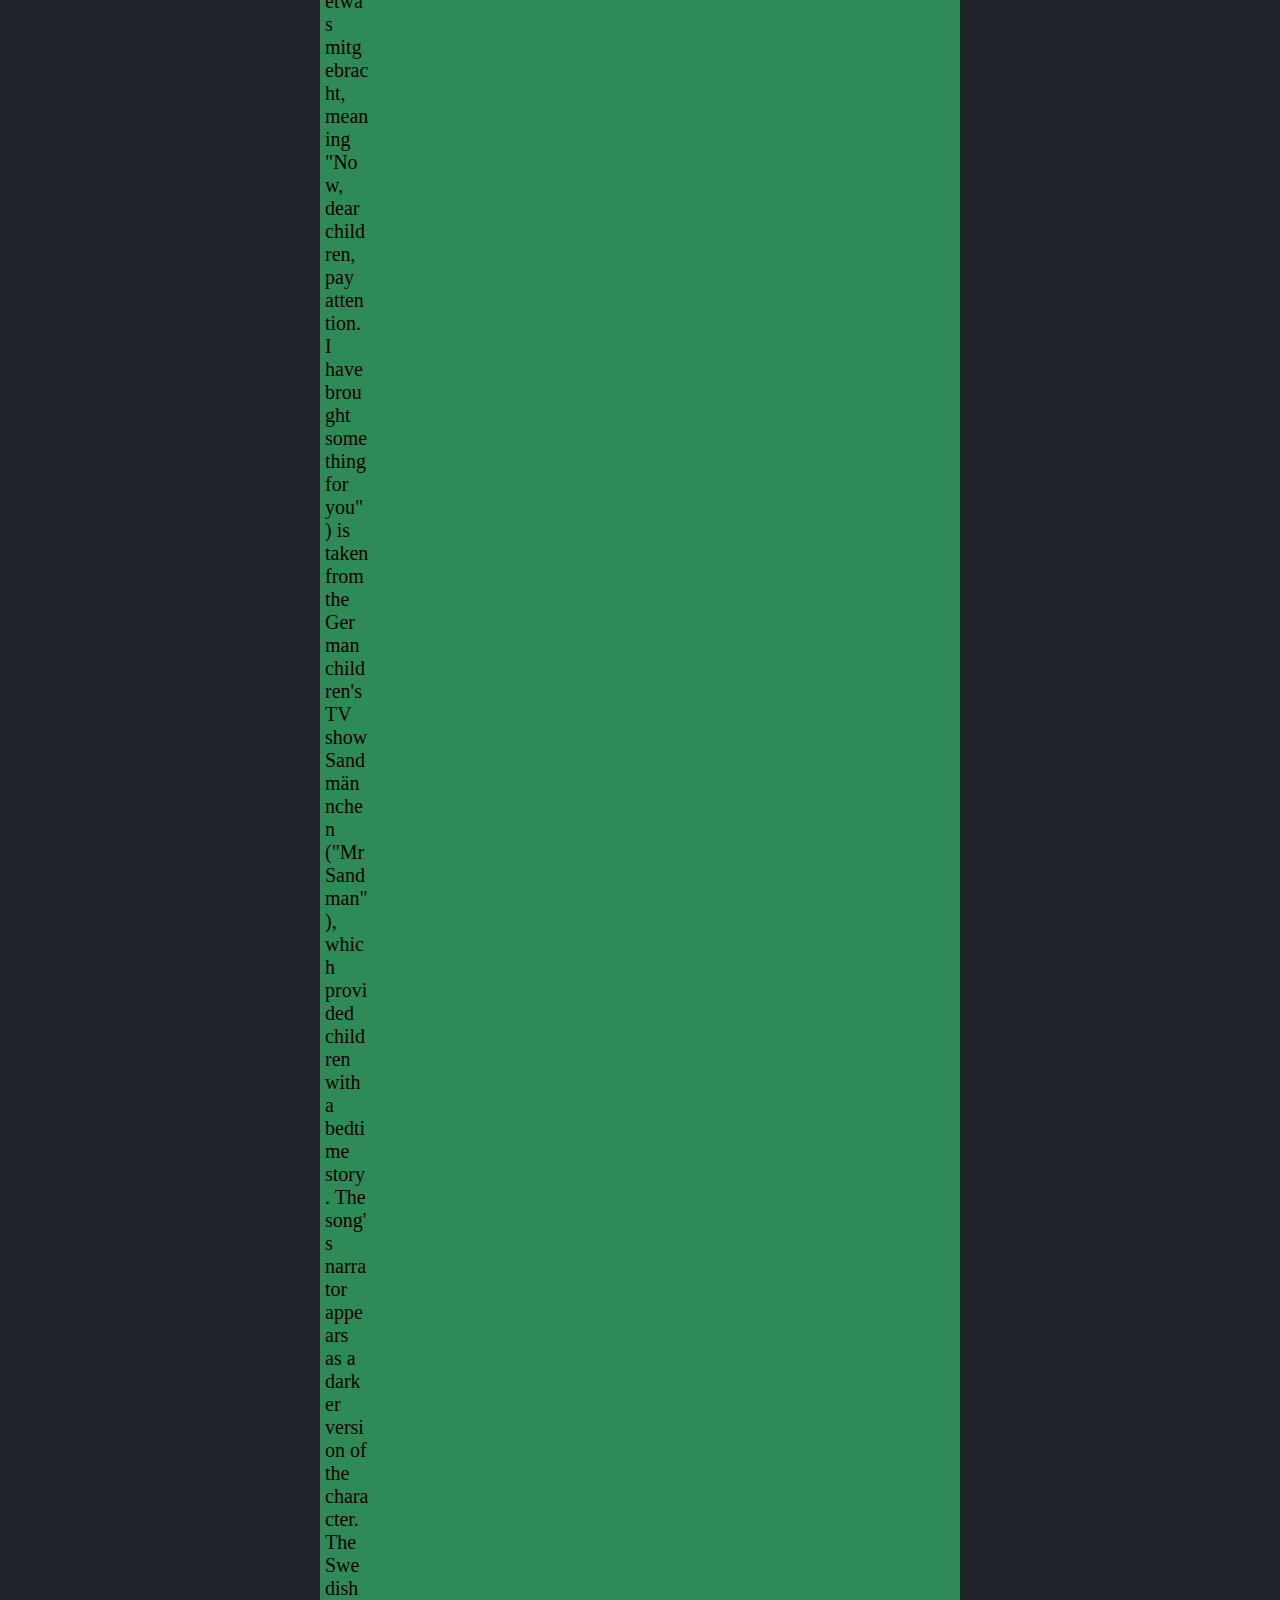
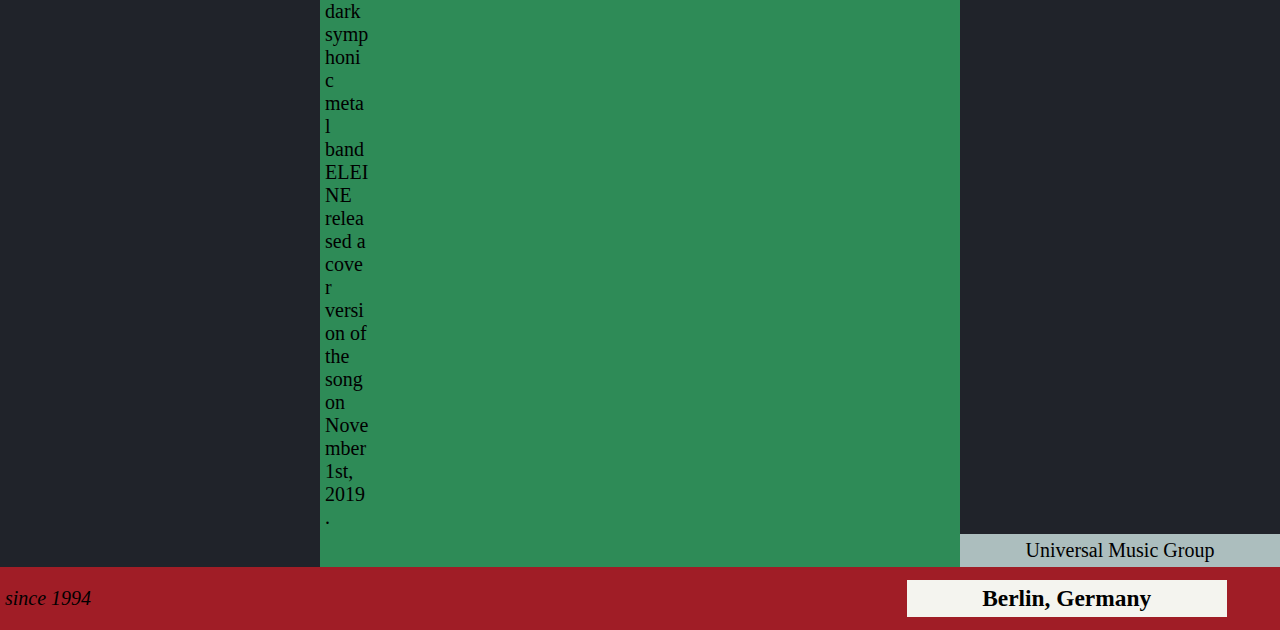
<file: mein-herz-brennt.html>
<html>
	<head>
        <link href="style.css" rel="stylesheet" type="text/css" />
        <link
            href="http://fonts.googleapis.com/css?family=Open+Sans"
            rel="stylesheet"
            type="text/css" />
		 
		<title>Rammstein</title>
		<meta charset="utf-8">
		<meta name="description" content="Rammstein">
	</head>
	<body>
		<div id="grid">
			
			<div class = "blocks" id = "block1">
				<img id = "logo" src = "images/Rammstein_logo_2.svg.png"/>
			</div>
			
			<h2 id = "box1">Rammstein</h2>
			
			<i id = "text1">
				Rammstein ein Flammenmeer
				Rammstein Blut gerinnt auf dem Asphalt
				Rammstein Mütter schreien
				Rammstein die Sonne scheint
			</i>	
			
			
			<div class = "blocks" id = "block2">
				
				<ol>
                    <a href="index.html">About Rammstein</a>

					<p><strong>Most famous songs:</strong></p>
					<p>
						<a href = "mein-herz-brennt.html"><li>Mein Herz Brennt</li></a>
						<a href="du-hast.html"><li>Du Hast</li></a>
						<a href="deutschland.html"><li>Deutschland</li></a>
						<a href="sonne.html"><li>Sonne</li></a>
						<a href="ich-will.html"><li>Ich Will</li></a>
					</p>
					
				</ol>
			</div>
			<div class = "blocks" id = "block3"><h2>Mein Herz Brennt</h2></div>
			<div class = "blocks" id = "block4">
				<ul>
					<strong>Members</strong>
					<p>
						<li>Till Lindemann</li>
						<li>Paul Landers</li>
						<li>Christoph Schneider</li>
						<li>Christian Lorenz</li>
						<li>Richard Kruspe</li>
						<li>Oliver Riedel</li>
					</p>
				</ul>
			</div>
			<div class = "blocks" id = "block5">"Mein Herz brennt" (German for "My heart burns") is a song by German Neue Deutsche Härte band Rammstein. The song first appeared as the opening track to the band's third studio album, Mutter (2001), and was used as the opening track for concerts during that era. It also appeared on the band's greatest hits album Made in Germany 1995–2011 (2011), being the only song on the album that, at the time of release, had not been released as a single or had a music video. The song was released as a single in 2012 to promote the then-upcoming video collection Videos 1995–2012. A piano version of the song was released as a single on 7 December 2012.

				The song's lyrics involve a narrator describing the terrors of nightmares. The opening line of the song's intro and chorus (Nun, liebe Kinder, gebt fein Acht. Ich habe euch etwas mitgebracht, meaning "Now, dear children, pay attention. I have brought something for you") is taken from the German children's TV show Sandmännchen ("Mr Sandman"), which provided children with a bedtime story. The song's narrator appears as a darker version of the character.
				
				The Swedish dark symphonic metal band ELEINE released a cover version of the song on November 1st, 2019.</div>
			<div class = "blocks" id = "block6">Universal Music Group</div>
			<div class = "blocks" id = "block7">
				
			</div>
			<i id = "text2">
				since 1994
			</i>
			
			<h3 id = "box2">
				Berlin, Germany
			</h3>
		</div>
	</body>
</html>
</file>
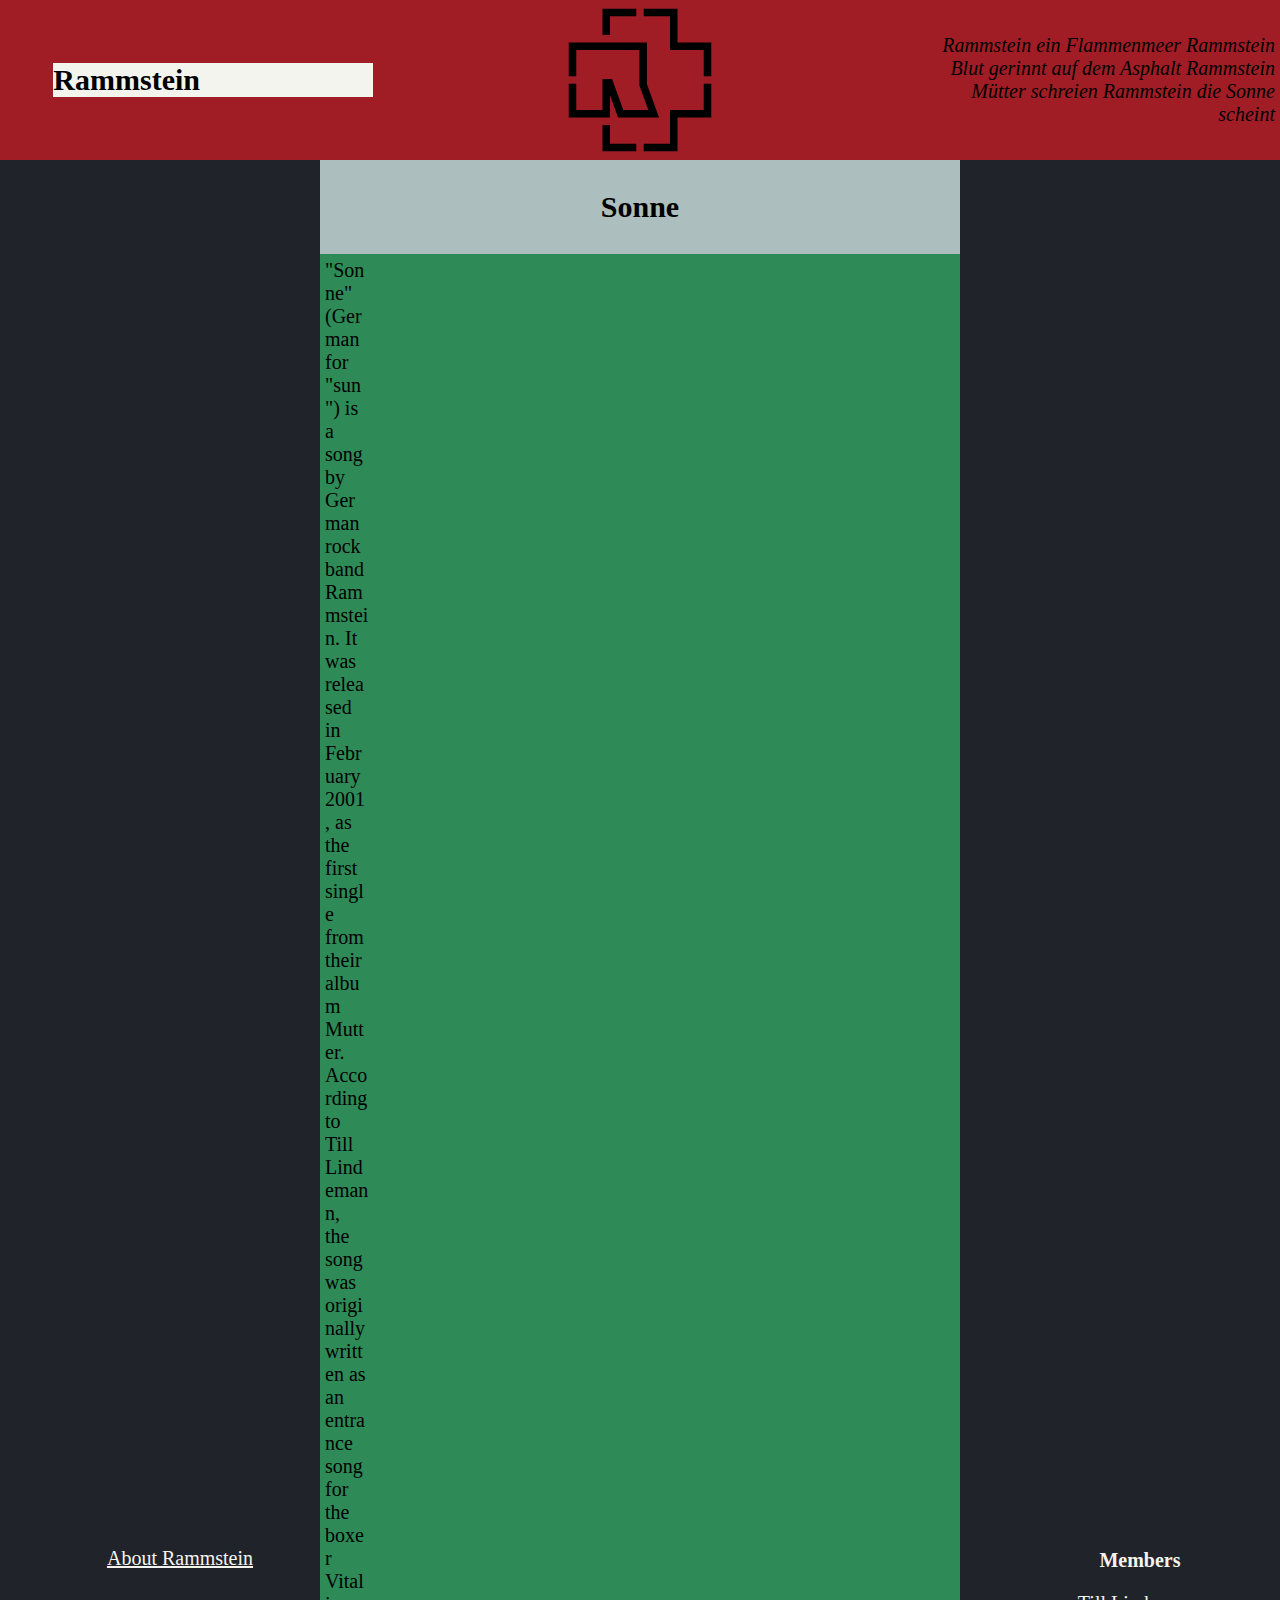
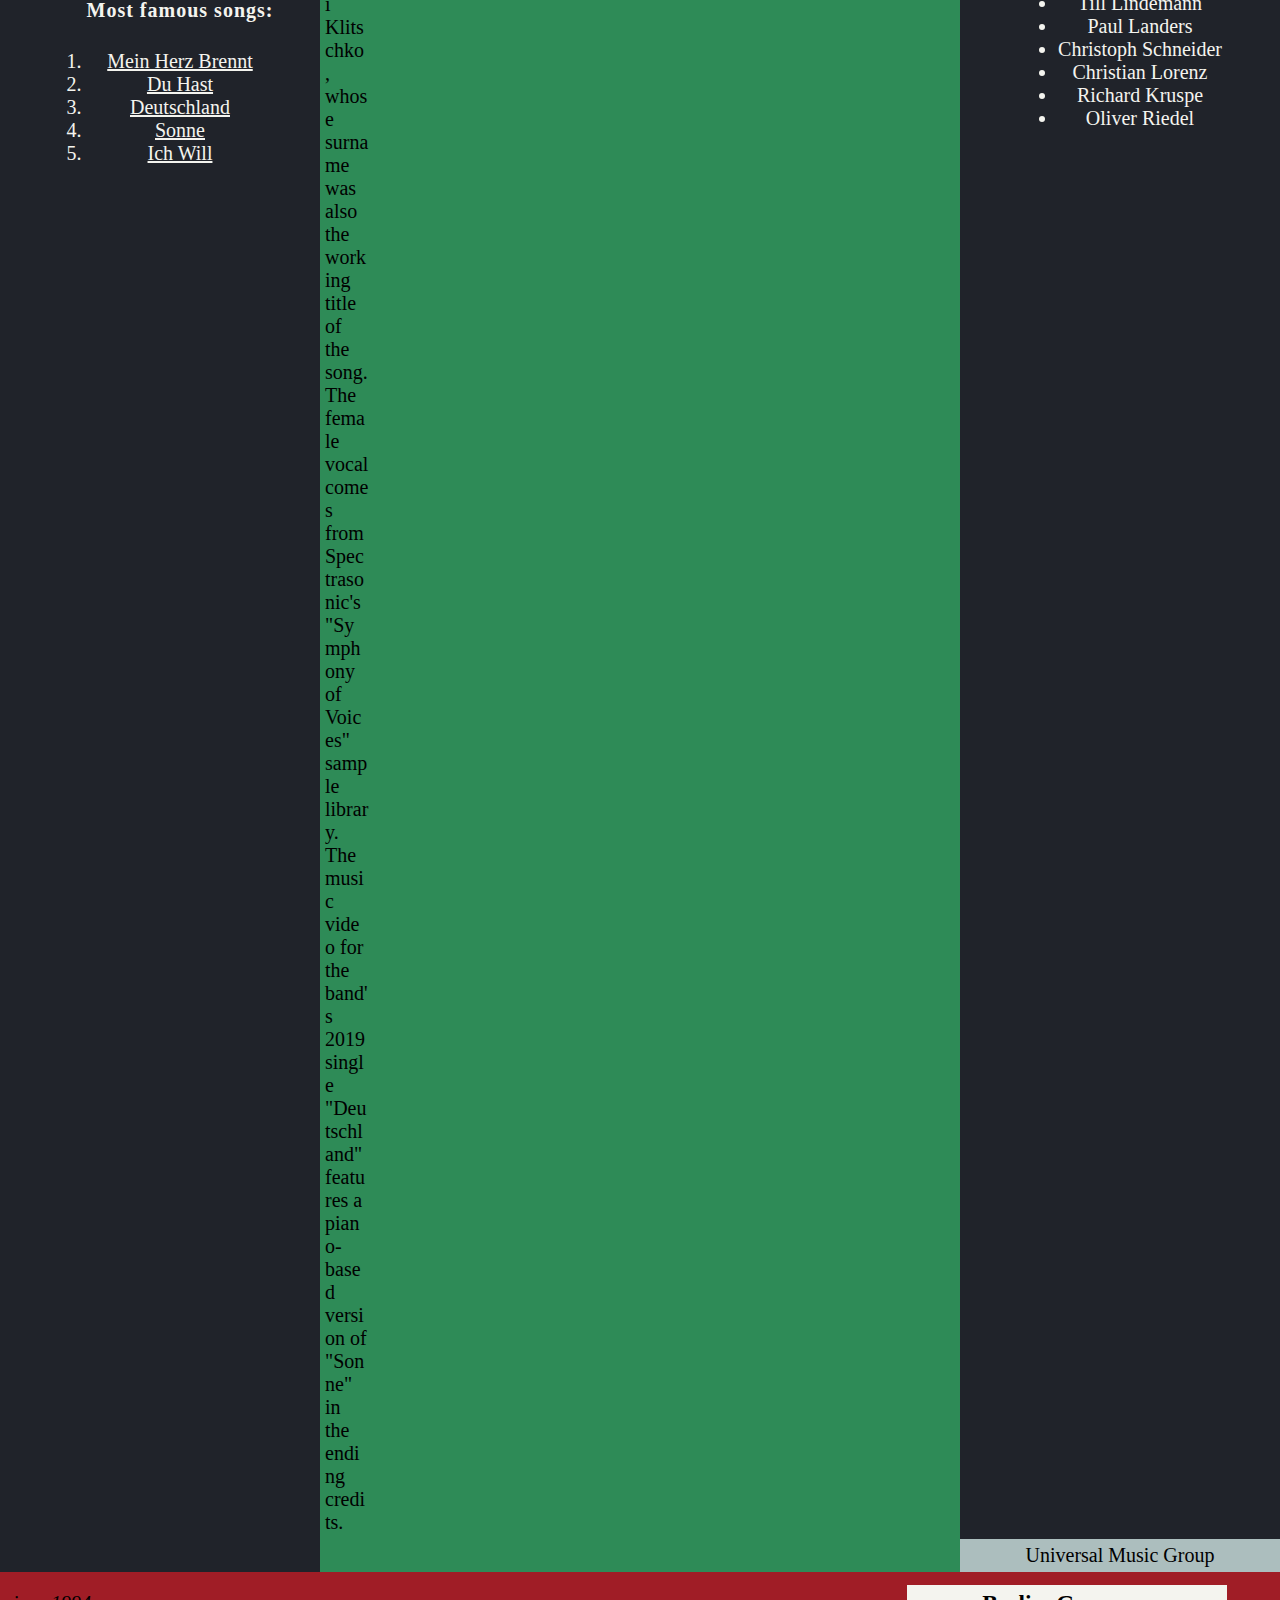
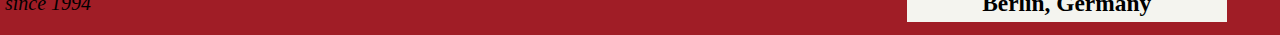
<file: sonne.html>
<html>
	<head>
        <link href="style.css" rel="stylesheet" type="text/css" />
        <link
            href="http://fonts.googleapis.com/css?family=Open+Sans"
            rel="stylesheet"
            type="text/css" />
		 
		<title>Rammstein</title>
		<meta charset="utf-8">
		<meta name="description" content="Rammstein">
	</head>
	<body>
		<div id="grid">
			<div class = "blocks" id = "block1">
				<img id = "logo" src = "images/Rammstein_logo_2.svg.png"/>
			</div>
			
			<h2 id = "box1">Rammstein</h2>
			
			<i id = "text1">
				Rammstein ein Flammenmeer
				Rammstein Blut gerinnt auf dem Asphalt
				Rammstein Mütter schreien
				Rammstein die Sonne scheint
			</i>	
			
			
			<div class = "blocks" id = "block2">
				
				<ol>
                    <a href="index.html">About Rammstein</a>

					<p><strong>Most famous songs:</strong></p>
					<p>
						<a href = "mein-herz-brennt.html"><li>Mein Herz Brennt</li></a>
						<a href="du-hast.html"><li>Du Hast</li></a>
						<a href="deutschland.html"><li>Deutschland</li></a>
						<a href="sonne.html"><li>Sonne</li></a>
						<a href="ich-will.html"><li>Ich Will</li></a>
					</p>
					
				</ol>
			</div>
			<div class = "blocks" id = "block3"><h2>Sonne</h2></div>
			<div class = "blocks" id = "block4">
				<ul>
					<strong>Members</strong>
					<p>
						<li>Till Lindemann</li>
						<li>Paul Landers</li>
						<li>Christoph Schneider</li>
						<li>Christian Lorenz</li>
						<li>Richard Kruspe</li>
						<li>Oliver Riedel</li>
					</p>
				</ul>
			</div>
			<div class = "blocks" id = "block5">"Sonne" (German for "sun") is a song by German rock band Rammstein. It was released in February 2001, as the first single from their album Mutter. According to Till Lindemann, the song was originally written as an entrance song for the boxer Vitali Klitschko, whose surname was also the working title of the song. The female vocal comes from Spectrasonic's "Symphony of Voices" sample library. The music video for the band's 2019 single "Deutschland" features a piano-based version of "Sonne" in the ending credits.</div>
			<div class = "blocks" id = "block6">Universal Music Group</div>
			<div class = "blocks" id = "block7">
				
			</div>
			<i id = "text2">
				since 1994
			</i>
			
			<h3 id = "box2">
				Berlin, Germany
			</h3>
		</div>
	</body>
</html>
</file>
<file: style.css>
html {
    background-color: seagreen;
    font-size: 20px;
    font-family: 'Roboto Slab', serif;
}
body{
  margin: 0;
  border: 0;
}
p{
  line-height: 2;
  letter-spacing: 1px;
}
a{
  color:#f4f4ef;
}

#grid{
  display: grid;
  height: 100%;
  grid-template-rows: repeat(24, auto);
  grid-template-columns: repeat(24, 1fr);
  flex-direction: column;
  
}

#logo{
  display: block;
  margin-left: auto;
  margin-right: auto;

  width: 150px;
  height: auto;

  @media (max-width: 600px) {
    width: 80px;
  }
}

#album{
  display: block;
  margin-left: auto;
  margin-right: auto;

  width: 220px;
  height: auto;
}

#block1 {
  display: flex;
  flex-direction: column;
  align-items: center;
  background-color: #A01D26;
  grid-row: 1/7;
  grid-column: 1/-1;
}

#block2{
  background-color: #20232a;
  color: #f4f4ef;
  text-align: center;
  justify-content: center;
  grid-row:7/19;
  grid-column: 1/7;
}

#block3{
  display: flex;
  flex-direction: column;
  background-color: #acbebe;
  text-align: center;
  justify-content: center;
  grid-row: 7/9;
  grid-column: 7/19;
}

#block4{
  display: flex;
  flex-direction: column;
  background-color: #20232a;
  color:#f4f4ef;
  text-align: center;
  justify-content: center;
  grid-row: 7/17;
  grid-column: 19/-1;
}

.block5{
  display: flex;
  flex-direction: column;
  background-color: #f4f4ef;
  font-size: large;
  text-align: center;
  justify-content: center;
  grid-row: 9/19;
  grid-column: 7/19;
}

#block6{
  display: flex;
  flex-direction: column;
  background-color: #acbebe;
  text-align: center;
  justify-content: center;
  grid-row: 17/19;
  grid-column: 19/-1;
}

#block7{
  display: flex;
  flex-direction: column;
  background-color: #A01D26;
  text-align: center;
  justify-content: center;
  grid-row: 19/-1;
  grid-column: 1/-1;
}

.blocks{
  display: flex;
  align-items: center;
  padding: 5px;
  flex-shrink: 0;
  flex-wrap: wrap;
  word-break: break-word;
}

#text1{
  display: flex;
  align-items: center;
  justify-content: end;
  text-align: end;
  word-break: break-word;

  padding: 5px;
  grid-row: 1/7;
  grid-column: 18/-1;
  flex-shrink: 0;
}

#box1{
  display: flex;
  text-align: start;
  align-items: center;
  background-color: #f4f4ef;
  height: max-content;
  word-break: break-word;
  
  grid-row: 3/5;
  grid-column: 2/8;
  flex-shrink: 0;
  margin-top: 4.17%;
  margin-bottom: 4.17%;
}

#text2{
  display: flex;
  align-items: center;
  justify-content: start;
  padding: 5px;
  grid-row: 21/23;
  grid-column: 1/9;
}

#box2{
  display: flex;
  align-items: center;
  text-align: center;
  justify-content: center;
  padding: 5px;
  background-color: #f4f4ef;
  grid-row: 21/23;
  grid-column: 18/-2;
  word-break: break-word;
  flex-wrap: wrap;
  height: min-content;
  flex-shrink: 0;
  margin-top: 4.17%;
  margin-bottom: 4.17%;
}
.work {
  position: relative;
  width: 100%;
  height: 100%;
}

.anim {
  width: calc(100% - 10px);
  height: calc(100% - 50px);
  border: 5px solid green;
  position: absolute;
  bottom: 0;
  display: block;
}
.forBtn{
  align-items: end;
  margin-right: 10px;
  margin-left:auto;
  width: 30%;
  display: flex;
}
.line1{
  display: flex;
  height: 50%;
}
.line2{
  display: flex;
  height: 50%;
}
.quadrant1{
  background-color: rgb(230, 173, 229);
  width: 50%;
  height: 100%;
  display: block;
}
.quadrant2{
  background-color: rgb(157, 212, 194);
  width: 50%;
  height: 100%;
  display: block;
}
.quadrant3{
  background-color: antiquewhite;
  width: 50%;
  height: 100%;
  display: block;
}
.quadrant4{
  background-color: rgb(245, 182, 157);
  width: 50%;
  height: 100%;
  display: block;
}

.controls {
  position: absolute;
  top: 0;
  left: 0;
  right: 0;
  bottom: 0;
  overflow: auto;
}


#playBtn, #closeBtn, #reloadBtn {
  padding: 5px 10px;
  cursor: pointer;
  display: none;
}

.work {
  display: none;
}


.circle {
  width: 20px;
  height: 20px;
  border-radius: 50%;
  background-color: green;
  position: absolute;
  top: 50%;
  left: 50%;
  transform: translate(-50%, -50%);
}

#circle_start {
  width: 20px;
  height: 20px;
  border-radius: 50%;
  background-color: green;
  position: absolute;
  top: 50%;
  left: 50%;
  transform: translate(-50%, -50%);
}
</file>
<file: flexbox-style.css>
html {
    background-color: seagreen;
    font-size: 20px; /* px значит 'пиксели': базовый шрифт будет 10 пикселей в высоту  */
    /* font-family: 'Didact Gothic', sans-serif;
    font-family: 'Questrial', sans-serif;
    font-family: 'Roboto', sans-serif; */
    font-family: 'Roboto Slab', serif;
}
body{
  margin: 0;
  border: 0;
}
p{
  line-height: 2;
  letter-spacing: 1px;
}
a{
  color:#f4f4ef;
}


#logo{
  display: flexbox;
  flex: 1;
  
  margin-left: auto;
  margin-right: auto;

  width: 150px;
  height: auto;

  @media (max-width: 600px) {
    width: 80px;
  }
}

#album{
  display: block;
  margin-left: auto;
  margin-right: auto;

  width: 220px;
  height: auto;
}

.flexrow{
    display: flex;
    flex-direction: row;
    flex-grow: 1;
    min-height: 56.4%;
}

.flexcolumn{
    display: flex;
    flex-direction: column;
    justify-content: stretch;
}

#middle{
    flex: 2;
}

#last{
    flex: 1;
}

#block1 {
    display: flex;
    flex-direction: row;
    flex-grow: 1;
    justify-content: space-between;
  background-color: #A01D26;
}

#block2{
    display: flex;
    flex: 1;
  background-color: #20232a;
  color: #f4f4ef;
  text-align: center;
  justify-content: center;
}

#block3{
    display: flexbox;
  background-color: #acbebe;
  text-align: center;
  justify-content: center;
}

#block4{
    display: flex;
    flex: 9;
  background-color: #20232a;
  color:#f4f4ef;
  text-align: center;
  justify-content: center;
  align-items: center;
}

#block5{
    display: flex;
    min-height: auto;
    flex-grow: 1;
  background-color: #f4f4ef;
  font-size: large;
  text-align: center;
  justify-content: center;
}

#block6{
    display: flex;
    flex: 1;
  background-color: #acbebe;
  text-align: center;
  justify-content: center;
}

#block7{
    display: flex;
    flex-direction: row;
    flex-grow: 1;
  background-color: #A01D26;
  text-align: start;
  justify-content: space-between;
  padding-right: 5%;
}

.blocks{
  align-items: center;
  padding: 5px;
  flex-shrink: 0;
  flex-wrap: wrap;
  word-break: break-word;
}

#text1{
  display: flexbox;
  flex: 5;
  justify-content: end;
  text-align: end;
  word-break: break-word;

  padding: 5px;
  flex-shrink: 0;
}

#forbox{
    flex: 5;
}

#box1{
  display: flexbox;
  text-align: start;
  align-items: center;
  background-color: #f4f4ef;
  height: max-content;
  width: fit-content;
  max-width: 60%;
  word-break: break-word;
  
  margin-left: 10%;
  flex-shrink: 0;
  margin-top: 4.17%;
  margin-bottom: 4.17%;
}

#text2{
  display: flex;
  align-items: center;
  justify-content: start;
  padding: 5px;
  max-width: 40%;
}

#box2{
  display: flex;
  align-items: center;
  text-align: center;
  justify-content: center;
  padding: 5px;
  background-color: #f4f4ef;
  word-break: break-word;
  flex-wrap: wrap;
  height: min-content;
  width: fit-content;
  max-width: 25%;
  flex-shrink: 0;
  margin-top: 4.17%;
  margin-bottom: 4.17%;
}
</file>
<file: grid-style.css>
html {
    background-color: seagreen;
    font-size: 20px; /* px значит 'пиксели': базовый шрифт будет 10 пикселей в высоту  */
    /* font-family: 'Didact Gothic', sans-serif;
    font-family: 'Questrial', sans-serif;
    font-family: 'Roboto', sans-serif; */
    font-family: 'Roboto Slab', serif;
}
body{
  margin: 0;
  border: 0;
}
p{
  line-height: 2;
  letter-spacing: 1px;
}
a{
  color:#f4f4ef;
}

#grid{
  display: grid;
  height: 100%;
  grid-template-rows: repeat(4, auto);
  grid-template-columns: repeat(4, auto);
  margin: 0px;
  padding: 0px;
}

#logo{
  display: block;
  margin-left: auto;
  margin-right: auto;

  width: 150px;
  height: auto;

  @media (max-width: 600px) {
    width: 80px;
  }
}

#album{
  display: block;
  margin-left: auto;
  margin-right: auto;

  width: 220px;
  height: auto;
}


#block1 {
  display: grid;
  grid-template-rows: auto;
  grid-template-columns: 1fr 1fr 1fr;
  background-color: #A01D26;
  padding: 1%;
  grid-row: 1;
  grid-column: 1/-1;
}

#block2{
  display: grid;
  background-color: #20232a;
  color: #f4f4ef;
  text-align: center;
  justify-content: center;
  grid-row:2/4;
  grid-column: 1;
  padding: 1%;
}

#block3{
  background-color: #acbebe;
  grid-row: 1;
  grid-column: 1;
  width:100%;
  height: 100%;
}

#block4{
  display: grid;
  height: 100%;
  grid-template-rows: repeat(5, auto);
  grid-template-columns: 1fr;
  background-color: #20232a;
  color:#f4f4ef;
  text-align: center;
  align-items: center;
  justify-content: center;
  grid-row: 2/4;
  grid-column: -2;
}

#block4 ul{
  display: grid;
}

#block5{
  display: grid;
  grid-template-rows: auto auto;
  grid-template-columns: 1fr ;
  background-color: #f4f4ef;
  font-size: large;
  text-align: center;
  justify-content: center;
  grid-row: 2/4;
  grid-column: 2/4;
  height: 100%;
}

#block6{
  display: grid;
  color: black;
  background-color: #acbebe;
  text-align: center;
  justify-content: center;
  grid-row: -1;
  grid-column: 1;
  height: 100%;
}

#block7{
  display: grid;
  grid-template-rows: 1fr;
  grid-template-columns: 1fr 1fr 1fr 1fr 1fr;
  background-color: #A01D26;
  text-align: start;
  justify-content: start;
  grid-row: -2;
  grid-column: 1/-1;
  padding: 1%;
}

.blocks{
  align-items: center;
  word-break: break-word;
  
}

#text1 {
  grid-row: 1;
  grid-column: 3;
  text-align: right;
  word-break: break-word;
  margin-left: auto;
}


#box1{
  text-align: start;
  align-items: center;
  background-color: #f4f4ef;
  height: max-content;
  word-break: break-word;
  
  grid-row: 1;
  grid-column: 1;
  margin-top: 4.17%;
  margin-bottom: 4.17%;
}

#text2{
  text-align: left;
  padding: 5px;
  grid-row: 1;
  grid-column: 1;
}

#box2{
  align-items: center;
  text-align: center;
  justify-content: center;
  padding: 5px;
  background-color: #f4f4ef;
  grid-row: 1;
  grid-column: 5;
  word-break: break-word;
  height: min-content;
  margin-top: 4.17%;
  margin-bottom: 4.17%;
}
</file>
<file: nogrid-noflex-style.css>
html {
    height: 100%;
    margin: 0;
    padding: 0;
  }
body {
    background-color: seagreen;
    font-size: 20px;
    font-family: 'Roboto Slab', serif;
    margin: 0;
    border: 0;
    height: 100%;
}

p {
    line-height: 2;
    letter-spacing: 1px;
}

a {
    color: #f4f4ef;
}

table {
    width: 100%;
    border-collapse: collapse;
}

td {
    padding: 10px;
    vertical-align: middle;
    height: fit-content;
}

#logo {
    display: block;
    margin: 0 auto;
    width: 150px;
    height: auto;
}

#album {
    display: block;
    margin: 0 auto;
    width: 220px;
    height: auto;
}

.blocks {
    text-align: center;
    padding: 5px;
    word-break: break-word;
}

#block1 {
    background-color: #A01D26;
}

#block2 {
    width:25%;
    background-color: #20232a;
    color: #f4f4ef;
    vertical-align: middle;
}

#block3 {
    box-sizing: border-box;
    margin: 0;
    border: 0px solid black;
    padding-bottom: 50%;
    background-color: #acbebe;
    height:100%;
    padding: 0;
}

#textin3 {
    margin: 0;
}

#block4 {
    width: 25%;
    padding: 0px;
    background-color: #20232a;
    color: #f4f4ef;
    vertical-align:middle;
    height: 100%;
}

#block5 {
    padding: 0px;
    background-color: #f4f4ef;
    font-size: large;
}

#block6 {
    color: black;
    background-color: #acbebe;
}

#block7 {
    background-color: #A01D26;
}
#tb{
    height: 100%;
}
#text1{
    display: block;
    text-align: right;
}
#box1{
    background-color: #f4f4ef;
    text-align: left;
}
#text2{
    display: block;
    text-align: start;
}
#box2{
    
    background-color: #f4f4ef;
    text-align: center;
    margin-left: auto;
    word-break: normal;
    min-width: fit-content;
}
#tablein5{
    height: 100%;
}
table{
    height:100%;
    border-collapse: collapse;
}
#td4, #td3{
    margin: 0;
    padding: 0;
    height: fit-content;
}
td, tr, tbody{
    height: fit-content;
}
</file>
